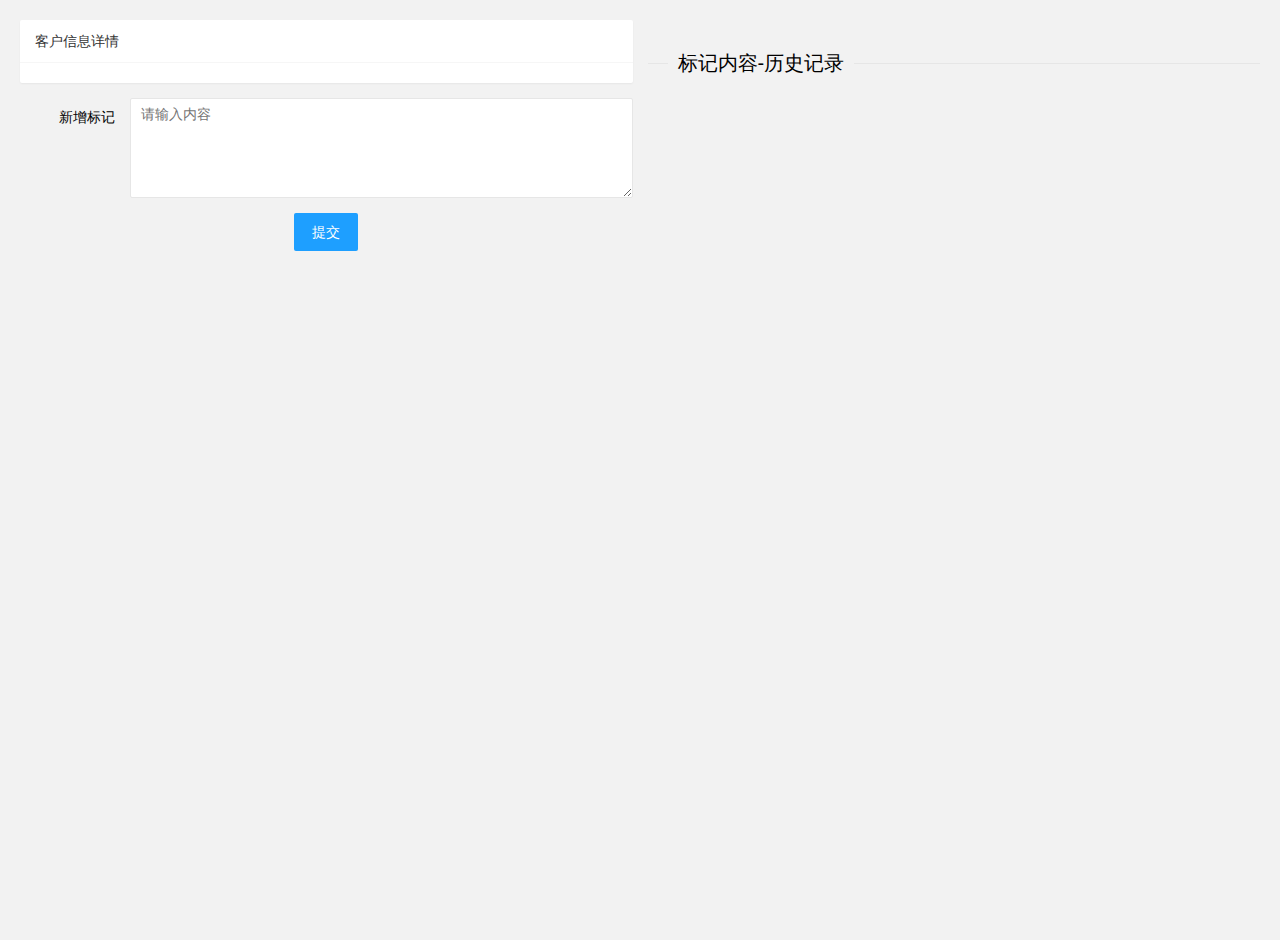
<file: src/main/resources/templates/detail.html>
<!DOCTYPE html>
<html>
<head>
    <meta charset="utf-8">
    <meta name="viewport" content="width=device-width, initial-scale=1, maximum-scale=1">
    <title>客户资源-管理平台</title>
    <link rel="stylesheet" href="../static/layui/css/layui.css">
    <script src="../static/layui/layui.js"></script>
</head>
<body class="layui-layout-body">

<div style="padding: 20px; height: 100vh; background-color: #F2F2F2;">
    <div class="layui-row layui-col-space15">
        <div class="layui-col-md6">
            <div class="layui-card">
                <div class="layui-card-header">客户信息详情</div>
                <div class="layui-card-body">
                    <div class="layui-card"></div>
                </div>
            </div>
            <div class="layui-form-item layui-form-text">
                <label class="layui-form-label">新增标记</label>
                <div class="layui-input-block">
                    <textarea id="content" placeholder="请输入内容" class="layui-textarea"></textarea>
                </div>
            </div>
            <button id="commitContent" type="button" class="layui-btn layui-btn-normal" style="display:block;margin:0 auto">提交</button>
        </div>
        <div class="layui-col-md6">
            <fieldset class="layui-elem-field layui-field-title" style="margin-top: 30px;">
                <legend>标记内容-历史记录</legend>
            </fieldset>
            <ul class="layui-timeline"></ul>
        </div>
    </div>
</div>




<script type="text/javascript">
    var receive
    //JavaScript代码区域
    layui.use(['element','form','table'], function(){
        var element = layui.element,
        form = layui.form,
        table = layui.table;
        var $ = layui.$;

        $(function(){
            function GetQueryValue(queryName) {
                var query = decodeURI(window.location.search.substring(1));
                var vars = query.split("&");
                for (var i = 0; i < vars.length; i++) {
                    var pair = vars[i].split("=");
                    if (pair[0] == queryName) { return pair[1]; }
                }
                return null;
            }

            //使用方法
            receive=GetQueryValue('pid');

            $.ajax({
                type:"GET",
                url:"http://localhost:6677/peopleData?id="+receive,
                dataType:"json",
                success:function(data){
                    var money = data[0].money == 1 ? "有":"没有";
                    var home = data[0].home == 1 ? "有":"没有";
                    var car = data[0].car == 1 ? "有":"没有";
                    var baodan = data[0].baodan == 1 ? "有":"没有";
                    var shebao = data[0].shebao == 1 ? "有":"没有";
                    $(".layui-card-body .layui-card").append('<div class="layui-card-body">姓名：'+data[0].name+'</div>')
                    $(".layui-card-body .layui-card").append('<div class="layui-card-body">手机号：'+data[0].phone+'</div>')
                    $(".layui-card-body .layui-card").append('<div class="layui-card-body">是否有公积金：'+money+'</div>')
                    $(".layui-card-body .layui-card").append('<div class="layui-card-body">是否有房：'+home+'</div>')
                    $(".layui-card-body .layui-card").append('<div class="layui-card-body">是否有车：'+car+'</div>')
                    $(".layui-card-body .layui-card").append('<div class="layui-card-body">是否有保单：'+baodan+'</div>')
                    $(".layui-card-body .layui-card").append('<div class="layui-card-body">是否有社保：'+shebao+'</div>')
                },
                error:function(jqXHR){
                    alert("请求发生异常，请联系管理员");
                }
            });


            $.ajax({
                type:"GET",
                url:"http://localhost:6677/getContent?pid="+receive,
                dataType:"json",
                success:function(data){
                    for(var i=0,length=data.length;i<length;i++){
                        $(".layui-timeline").append('<li class="layui-timeline-item"> ' +
                            '                    <h3 class="layui-timeline-title" style="margin-left: 20px">'+data[i].createtime+'</h3><i class="layui-icon layui-timeline-axis"></i> ' +
                            '                    <div class="layui-timeline-content layui-text"> ' +
                            '                        <div class="layui-timeline-title">'+data[i].content+'</div> ' +
                            '                    </div> ' +
                            '                </li>')
                    }
                },
                error:function(jqXHR){
                    alert("请求发生异常，请联系管理员");
                }
            });
        })

        $('#commitContent').on('click',function () {
            var content = $('#content').val();
            $.ajax({
                type:"GET",
                url:"http://localhost:6677/addContent?pid="+receive+"&content="+content,
                dataType:"json",
                success:function(data){
                    console.log(data)
                },
                error:function(jqXHR){
                    alert("请求发生异常，请联系管理员");
                }
            });
        })


    });
</script>
</body>
</html>
</file>
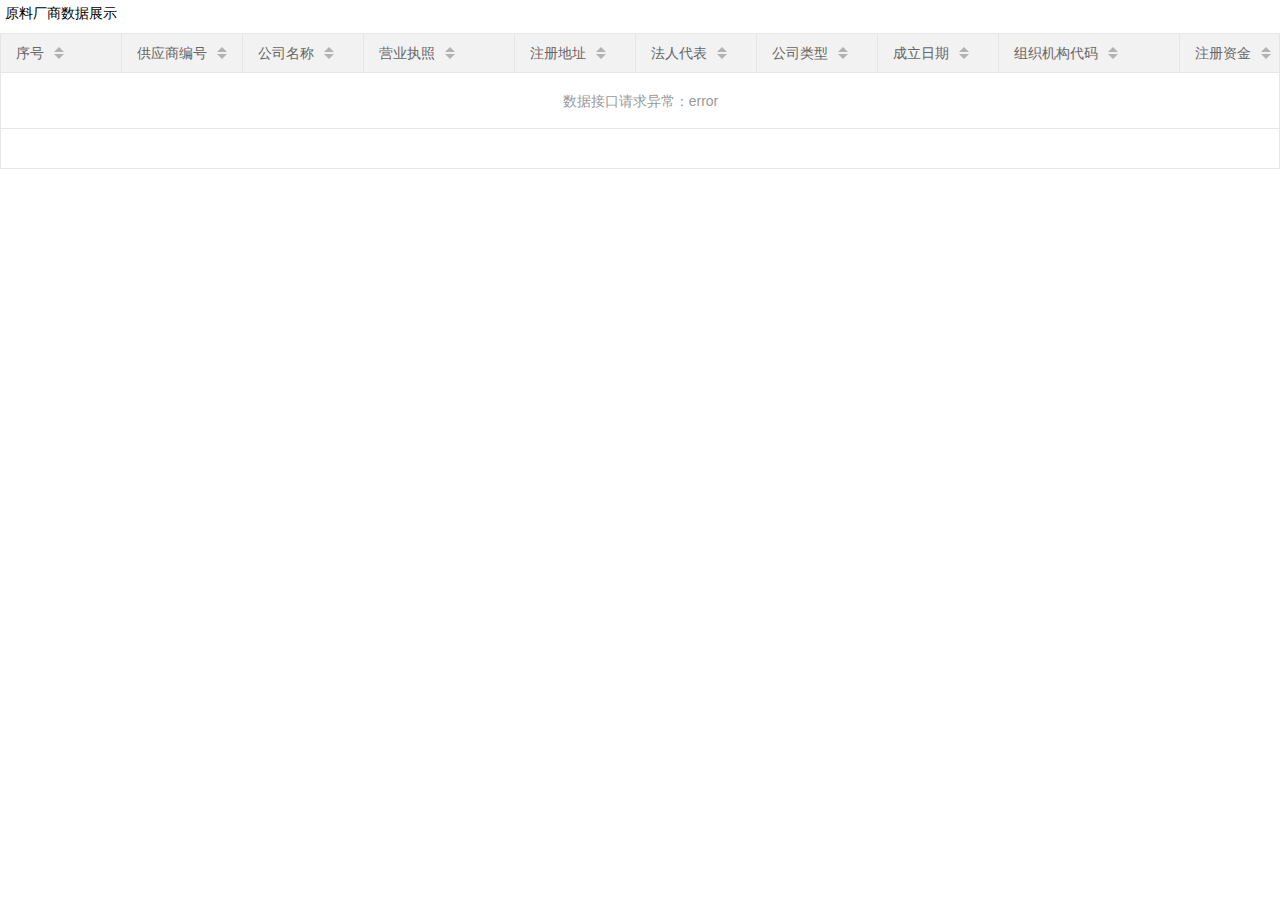
<file: src/main/resources/templates/manufacturer.html>
<!DOCTYPE html>
<html>
<head>
    <meta charset="utf-8">
    <meta name="viewport" content="width=device-width, initial-scale=1, maximum-scale=1">
    <title>Indaas数据湖-管理平台</title>
    <link rel="stylesheet" href="../static/layui/css/layui.css">
    <script src="../static/layui/layui.js"></script>
</head>
<body class="layui-layout-body">

<div id="echo" style="display: none">
    <!-- 关键字查询 -->
    <div class="layui-form-item" style="display: inline-block;">
        <label class="layui-form-label" style="width: 80px;">供应商编号</label>
        <div class="layui-input-block">
            <input id="name" type="text" name="name" lay-verify="title" autocomplete="off" placeholder="请输入供应商编号" class="layui-input" style="width: 200px;">
        </div>
    </div>
    <!-- 关键字查询 -->
    <div class="layui-form-item" style="display: inline-block;">
        <label class="layui-form-label" style="width: 80px;">公司名称</label>
        <div class="layui-input-block">
            <input id="sex" type="text" name="sex" lay-verify="title" autocomplete="off" placeholder="请输入公司名称" class="layui-input" style="width: 200px;">
        </div>
    </div>
    <!-- 关键字查询 -->
    <div class="layui-form-item" style="display: inline-block;">
        <label class="layui-form-label" style="width: 80px;">营业执照</label>
        <div class="layui-input-block">
            <input id="age" type="text" name="age" lay-verify="title" autocomplete="off" placeholder="请输入营业执照" class="layui-input" style="width: 200px;">
        </div>
    </div>
    <!-- 关键字查询 -->
    <div class="layui-form-item" style="display: inline-block;">
        <label class="layui-form-label" style="width: 80px;">注册地址</label>
        <div class="layui-input-block">
            <input id="national" type="text" name="national" lay-verify="title" autocomplete="off" placeholder="请输入注册地址" class="layui-input" style="width: 200px;">
        </div>
    </div>
    <!-- 关键字查询 -->
    <div class="layui-form-item" style="display: inline-block;">
        <label class="layui-form-label" style="width: 80px;">法人代表</label>
        <div class="layui-input-block">
            <input id="card" type="text" name="card" lay-verify="title" autocomplete="off" placeholder="请输入法人代表" class="layui-input" style="width: 200px;">
        </div>
    </div>
    <!-- 关键字查询 -->
    <div class="layui-form-item" style="display: inline-block;">
        <label class="layui-form-label" style="width: 80px;">公司类型</label>
        <div class="layui-input-block">
            <input id="edu" type="text" name="edu" lay-verify="title" autocomplete="off" placeholder="请输入公司类型" class="layui-input" style="width: 200px;">
        </div>
    </div>
    <!-- 关键字查询 -->
    <div class="layui-form-item" style="display: inline-block;">
        <label class="layui-form-label" style="width: 80px;">成立日期</label>
        <div class="layui-input-block">
            <input id="phone" type="text" name="phone" lay-verify="title" autocomplete="off" placeholder="请输入成立日期" class="layui-input" style="width: 200px;">
        </div>
    </div>
    <!-- 关键字查询 -->
    <div class="layui-form-item" style="display: inline-block;">
        <label class="layui-form-label" style="width: 80px;">组织机构代码</label>
        <div class="layui-input-block">
            <input id="addr" type="text" name="addr" lay-verify="title" autocomplete="off" placeholder="请输入组织机构代码" class="layui-input" style="width: 200px;">
        </div>
    </div>
    <!-- 关键字查询 -->
    <div class="layui-form-item" style="display: inline-block;">
        <label class="layui-form-label" style="width: 80px;">注册资金</label>
        <div class="layui-input-block">
            <input id="a" type="text" name="national" lay-verify="title" autocomplete="off" placeholder="请输入注册资金" class="layui-input" style="width: 200px;">
        </div>
    </div>
    <!-- 关键字查询 -->
    <div class="layui-form-item" style="display: inline-block;">
        <label class="layui-form-label" style="width: 80px;">联系地址</label>
        <div class="layui-input-block">
            <input id="b" type="text" name="card" lay-verify="title" autocomplete="off" placeholder="请输入联系地址" class="layui-input" style="width: 200px;">
        </div>
    </div>
    <!-- 关键字查询 -->
    <div class="layui-form-item" style="display: inline-block;">
        <label class="layui-form-label" style="width: 80px;">联系电话</label>
        <div class="layui-input-block">
            <input id="c" type="text" name="edu" lay-verify="title" autocomplete="off" placeholder="请输入联系电话" class="layui-input" style="width: 200px;">
        </div>
    </div>
    <!-- 关键字查询 -->
    <div class="layui-form-item" style="display: inline-block;">
        <label class="layui-form-label" style="width: 80px;">供应商级别</label>
        <div class="layui-input-block">
            <input id="d" type="text" name="phone" lay-verify="title" autocomplete="off" placeholder="请输入供应商级别" class="layui-input" style="width: 200px;">
        </div>
    </div>
    <!-- 关键字查询 -->
    <div class="layui-form-item" style="display: inline-block;">
        <label class="layui-form-label" style="width: 80px;">审核人</label>
        <div class="layui-input-block">
            <input id="e" type="text" name="addr" lay-verify="title" autocomplete="off" placeholder="请输入" class="layui-input" style="width: 200px;">
        </div>
    </div>
</div>

<!-- 表单 -->
<div style="padding: 5px 5px 0 5px">原料厂商数据展示</div>
<table class="layui-hide" id="list" lay-filter="demo"></table>


<script type="text/html" id="extend">
    <a class="layui-btn layui-btn-primary layui-btn-xs" lay-event="insert">新增</a>
    <a class="layui-btn layui-btn-primary layui-btn-xs" lay-event="delete">删除</a>
</script>
<script type="text/javascript">
    //JavaScript代码区域
    layui.use(['element','form','table'], function(){
        var element = layui.element,
            form = layui.form,
            table = layui.table;
        var $ = layui.$;

        table.render({
            elem: '#list'
            ,url:"http://localhost:6677/commonData?page=0&limit=10&content=select (@n:=@n%2B1) rank,mdm_supplier.* from mdm_supplier,(select @n:=0) tb"
            ,cellMinWidth: 120
            ,cols: [
                    [
                 {field:'rank', width:120, title: '序号', sort: true}
                ,{field:'supplier_number', width:120, title: '供应商编号', sort: true, edit: 'text'}
                ,{field:'supplier_name', width:120, title: '公司名称', sort: true, edit: 'text'}
                ,{field:'business_license_no', title: '营业执照', width: 150, sort: true, edit: 'text'}
                ,{field:'registered_addres', title: '注册地址', width: 120, sort: true, edit: 'text'}
                ,{field:'legal_representative', title: '法人代表', width: 120, sort: true, edit: 'text'}
                ,{field:'company_type', title: '公司类型', width: 120, sort: true, edit: 'text'}
                ,{field:'incorporation_date', title: '成立日期', width: 120, sort: true, edit: 'text'}
                ,{field:'organization_code', title: '组织机构代码', width: 180, sort: true, edit: 'text'}
                ,{field:'registered_capital', title: '注册资金', width: 120, sort: true, edit: 'text'}
                ,{field:'contact_address', title: '联系地址', width: 120, sort: true, edit: 'text'}
                ,{field:'contact_number', title: '联系电话', width: 120, sort: true, edit: 'text'}
                ,{field:'level', title: '供应商级别', width: 120, sort: true, edit: 'text'}
                ,{field:'reviewer', title: '审核人', width: 120, sort: true, edit: 'text'}
                ,{field:'update_timestamp', title: '更新时间', width: 180, sort: true,templet : "<div>{{layui.util.toDateString(new Date(d.update_timestamp).getTime()-3600 * 8 * 1000, 'yyyy-MM-dd HH:mm:ss')}}</div>"}
                ,{fixed: 'right', title:'扩展功能', width:120, align:'center', toolbar: '#extend'}
                ]
            ],
            page: true,
            id: 'pageContent'
        });
        table.on('tool(demo)', function(obj){
            var data = obj.data,layEvent = obj.event;
            if (layEvent === 'insert') {
                var addLayer = layer.open({
                    title: '新增数据'
                    ,type: 1
                    ,btn: ['确定']
                    ,content: $('#echo')
                    ,area: ['500px', '500px']
                    ,yes: function(){
                        $.ajax({
                            type:"GET",
                            url:"http://localhost:6677/commonData?page=0&limit=10&content=insert into mdm_supplier (supplier_number,supplier_name,business_license_no,registered_addres,legal_representative,company_type,incorporation_date,organization_code,registered_capital,contact_address,contact_number,level,reviewer) value ('"+$("#name").val()+"','"+$("#sex").val()+"','"+$("#age").val()+"','"+$("#national").val()+"','"+$("#card").val()+"','"+$("#edu").val()+"','"+$("#phone").val()+"','"+$("#addr").val()+"','"+$("#a").val()+"','"+$("#b").val()+"','"+$("#c").val()+"','"+$("#d").val()+"','"+$("#e").val()+"')",
                            dataType:"json",
                            success:function(data){
                                layer.close(addLayer);
                                // 表格重载
                                table.reload('pageContent',{
                                    page: {
                                        curr: 1
                                    }
                                });
                            },
                            error:function(jqXHR){
                                alert("请求发生异常，请联系管理员");
                            }
                        });
                    }
                })
            }else if (layEvent === 'delete') {
                $.ajax({
                    type:"GET",
                    url:"http://localhost:6677/commonData?page=0&limit=10&content=delete from mdm_supplier where supplier_id = '"+data.supplier_id+"'",
                    dataType:"json",
                    success:function(data){
                        // 表格重载
                        table.reload('pageContent',{
                            page: {
                                curr: 1
                            }
                        });
                    },
                    error:function(jqXHR){
                        alert("请求发生异常，请联系管理员");
                    }
                });
            }
        });
        //监听单元格编辑
        table.on('edit(demo)', function(obj){
            var value = obj.value,data = obj.data,field = obj.field;
            // layer.msg('[ID: '+ data.user_id +'] ' + field + ' 字段更改为：'+ value);
            $.ajax({
                type:"GET",
                url:"http://localhost:6677/commonData?page=0&limit=10&content=update mdm_supplier set "+field+" = '"+value+"' where supplier_id = '"+data.supplier_id+"'",
                dataType:"json",
                success:function(data){
                    console.log(data)
                },
                error:function(jqXHR){
                    alert("请求发生异常，请联系管理员");
                }
            });
        });
    });
</script>
</body>
</html>
</file>
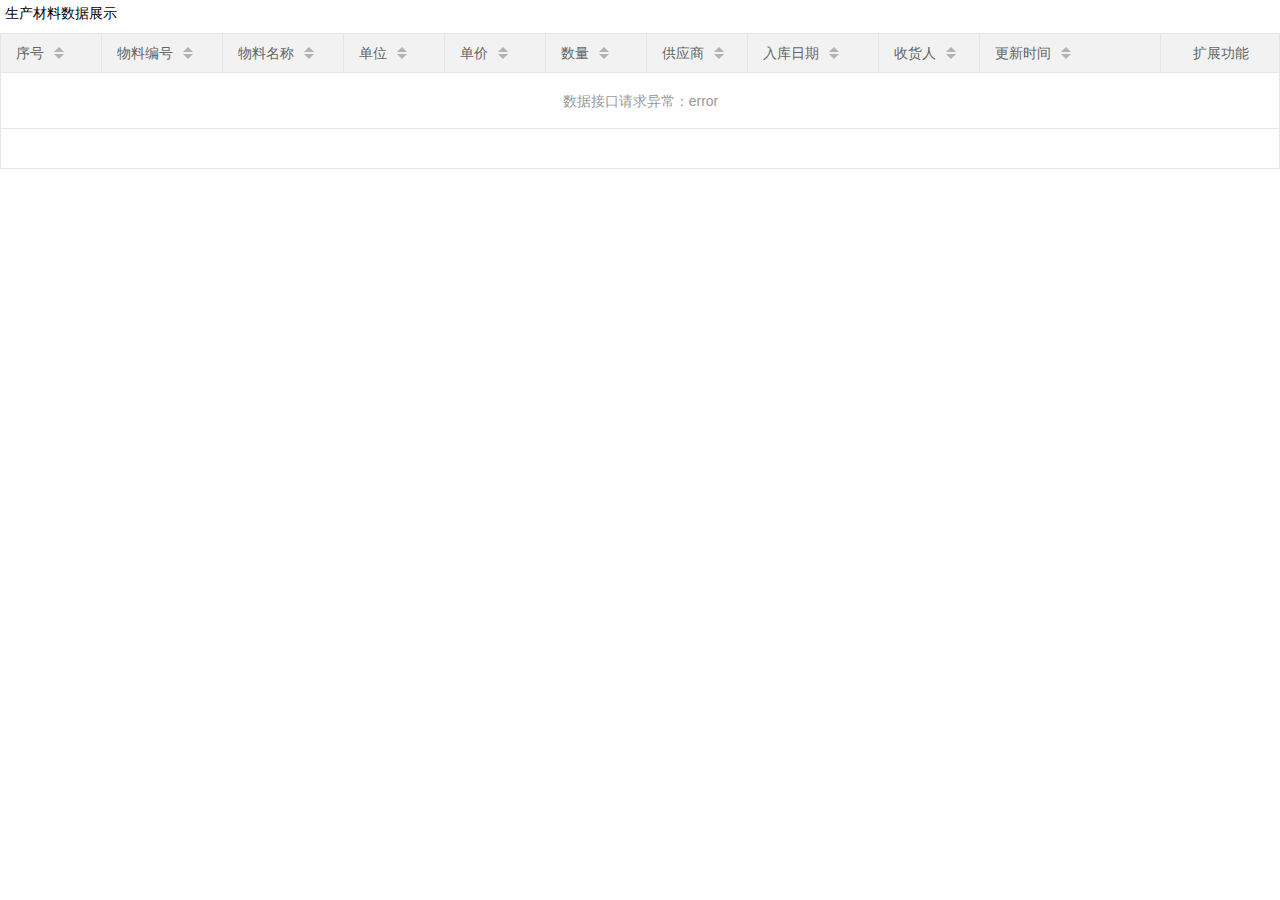
<file: src/main/resources/templates/material.html>
<!DOCTYPE html>
<html>
<head>
    <meta charset="utf-8">
    <meta name="viewport" content="width=device-width, initial-scale=1, maximum-scale=1">
    <title>Indaas数据湖-管理平台</title>
    <link rel="stylesheet" href="../static/layui/css/layui.css">
    <script src="../static/layui/layui.js"></script>
</head>
<body class="layui-layout-body">

<div id="echo" style="display: none">
    <!-- 关键字查询 -->
    <div class="layui-form-item" style="display: inline-block;">
        <label class="layui-form-label" style="width: 80px;">物料编号</label>
        <div class="layui-input-block">
            <input id="name" type="text" name="name" lay-verify="title" autocomplete="off" placeholder="请输入物料编号" class="layui-input" style="width: 200px;">
        </div>
    </div>
    <!-- 关键字查询 -->
    <div class="layui-form-item" style="display: inline-block;">
        <label class="layui-form-label" style="width: 80px;">物料名称</label>
        <div class="layui-input-block">
            <input id="sex" type="text" name="sex" lay-verify="title" autocomplete="off" placeholder="请输入物料名称" class="layui-input" style="width: 200px;">
        </div>
    </div>
    <!-- 关键字查询 -->
    <div class="layui-form-item" style="display: inline-block;">
        <label class="layui-form-label" style="width: 80px;">单位</label>
        <div class="layui-input-block">
            <input id="age" type="text" name="age" lay-verify="title" autocomplete="off" placeholder="请输入单位" class="layui-input" style="width: 200px;">
        </div>
    </div>
    <!-- 关键字查询 -->
    <div class="layui-form-item" style="display: inline-block;">
        <label class="layui-form-label" style="width: 80px;">单价</label>
        <div class="layui-input-block">
            <input id="national" type="text" name="national" lay-verify="title" autocomplete="off" placeholder="请输入单价" class="layui-input" style="width: 200px;">
        </div>
    </div>
    <!-- 关键字查询 -->
    <div class="layui-form-item" style="display: inline-block;">
        <label class="layui-form-label" style="width: 80px;">数量</label>
        <div class="layui-input-block">
            <input id="card" type="text" name="card" lay-verify="title" autocomplete="off" placeholder="请输入数量" class="layui-input" style="width: 200px;">
        </div>
    </div>
    <!-- 关键字查询 -->
    <div class="layui-form-item" style="display: inline-block;">
        <label class="layui-form-label" style="width: 80px;">供应商</label>
        <div class="layui-input-block">
            <input id="edu" type="text" name="edu" lay-verify="title" autocomplete="off" placeholder="请输入供应商" class="layui-input" style="width: 200px;">
        </div>
    </div>
    <!-- 关键字查询 -->
    <div class="layui-form-item" style="display: inline-block;">
        <label class="layui-form-label" style="width: 80px;">入库日期</label>
        <div class="layui-input-block">
            <input id="phone" type="text" name="phone" lay-verify="title" autocomplete="off" placeholder="请输入入库日期" class="layui-input" style="width: 200px;">
        </div>
    </div>
    <!-- 关键字查询 -->
    <div class="layui-form-item" style="display: inline-block;">
        <label class="layui-form-label" style="width: 80px;">收货人</label>
        <div class="layui-input-block">
            <input id="addr" type="text" name="addr" lay-verify="title" autocomplete="off" placeholder="请输入收货人" class="layui-input" style="width: 200px;">
        </div>
    </div>
</div>

<!-- 表单 -->
<div style="padding: 5px 5px 0 5px">生产材料数据展示</div>
<table class="layui-hide" id="list" lay-filter="demo"></table>


<script type="text/html" id="extend">
    <a class="layui-btn layui-btn-primary layui-btn-xs" lay-event="insert">新增</a>
    <a class="layui-btn layui-btn-primary layui-btn-xs" lay-event="delete">删除</a>
</script>
<script type="text/javascript">
    //JavaScript代码区域
    layui.use(['element','form','table'], function(){
        var element = layui.element,
            form = layui.form,
            table = layui.table;
        var $ = layui.$;

        table.render({
            elem: '#list'
            ,url:"http://localhost:6677/commonData?page=0&limit=10&content=select (@n:=@n%2B1) rank,mdm_material_information.* from mdm_material_information,(select @n:=0) tb"
            ,cellMinWidth: 120
            ,cols: [
                [
                 {field:'rank', width:100, title: '序号', sort: true}
                ,{field:'material_number', width:120, title: '物料编号', sort: true, edit: 'text'}
                ,{field:'material_name', width:120, title: '物料名称', sort: true, edit: 'text'}
                ,{field:'material_unit', title: '单位', width: 100, sort: true, edit: 'text'}
                ,{field:'material_unit_price', title: '单价', width: 100, sort: true, edit: 'text'}
                ,{field:'material_amount', title: '数量', width: 100, sort: true, edit: 'text'}
                ,{field:'material_supplier', title: '供应商', width: 100, sort: true, edit: 'text'}
                ,{field:'material_storage_date', title: '入库日期', width: 130, sort: true, edit: 'text'}
                ,{field:'material_consignee', title: '收货人', width: 100, sort: true, edit: 'text'}
                ,{field:'update_timestamp', title: '更新时间', width: 180, sort: true,templet : "<div>{{layui.util.toDateString(new Date(d.update_timestamp).getTime()-3600 * 8 * 1000, 'yyyy-MM-dd HH:mm:ss')}}</div>"}
                ,{fixed: 'right', title:'扩展功能', width:120, align:'center', toolbar: '#extend'}
                ]
            ],
            page: true,
            id: 'pageContent'
        });
        table.on('tool(demo)', function(obj){
            var data = obj.data,layEvent = obj.event;
            if (layEvent === 'insert') {
                var addLayer = layer.open({
                    title: '新增数据'
                    ,type: 1
                    ,content: $('#echo')
                    ,area: ['500px', '500px']
                    ,btn: ['确定']
                    ,yes: function(){
                        $.ajax({
                            type:"GET",
                            url:"http://localhost:6677/commonData?page=0&limit=10&content=insert into mdm_material_information (material_number,material_name,material_unit,material_unit_price,material_amount,material_supplier,material_storage_date,material_consignee) value ('"+$("#name").val()+"','"+$("#sex").val()+"','"+$("#age").val()+"','"+$("#national").val()+"','"+$("#card").val()+"','"+$("#edu").val()+"','"+$("#phone").val()+"','"+$("#addr").val()+"')",
                            dataType:"json",
                            success:function(data){
                                layer.close(addLayer);
                                // 表格重载
                                table.reload('pageContent',{
                                    page: {
                                        curr: 1
                                    }
                                });
                            },
                            error:function(jqXHR){
                                alert("请求发生异常，请联系管理员");
                            }
                        });
                    }
                })
            }else if (layEvent === 'delete') {
                $.ajax({
                    type:"GET",
                    url:"http://localhost:6677/commonData?page=0&limit=10&content=delete from mdm_material_information where material_id = '"+data.material_id+"'",
                    dataType:"json",
                    success:function(data){
                        // 表格重载
                        table.reload('pageContent',{
                            page: {
                                curr: 1
                            }
                        });
                    },
                    error:function(jqXHR){
                        alert("请求发生异常，请联系管理员");
                    }
                });
            }
        });
        //监听单元格编辑
        table.on('edit(demo)', function(obj){
            var value = obj.value,data = obj.data,field = obj.field;
            // layer.msg('[ID: '+ data.user_id +'] ' + field + ' 字段更改为：'+ value);
            $.ajax({
                type:"GET",
                url:"http://localhost:6677/commonData?page=0&limit=10&content=update mdm_material_information set "+field+" = '"+value+"' where material_id = '"+data.material_id+"'",
                dataType:"json",
                success:function(data){
                    console.log(data)
                },
                error:function(jqXHR){
                    alert("请求发生异常，请联系管理员");
                }
            });
        });
    });
</script>
</body>
</html>
</file>
<file: src/main/resources/static/layui/css/layui.css>
/**
 
 @Name: layui
 @Author: 贤心
 @Site: www.layui.com
 
 */


/** 初始化 **/
body,div,dl,dt,dd,ul,ol,li,h1,h2,h3,h4,h5,h6,input,button,textarea,p,blockquote,th,td,form,pre{margin: 0; padding: 0; -webkit-tap-highlight-color:rgba(0,0,0,0);}
a:active,a:hover{outline:0}
img{display: inline-block; border: none; vertical-align: middle;}
li{list-style:none;}
table{border-collapse: collapse; border-spacing: 0;}
h1,h2,h3{font-weight: 400;}
h4, h5, h6{font-size: 100%; font-weight: 400;}
button,input,select,textarea{font-size: 100%; }
input,button,textarea,select,optgroup,option{font-family: inherit; font-size: inherit; font-style: inherit; font-weight: inherit; outline: 0;}
pre{white-space: pre-wrap; white-space: -moz-pre-wrap; white-space: -pre-wrap; white-space: -o-pre-wrap; word-wrap: break-word;}

/** 初始化全局标签 **/
body{line-height: 24px; font: 14px Helvetica Neue,Helvetica,PingFang SC,Tahoma,Arial,sans-serif;}
hr{height: 1px; margin: 10px 0; border: 0; clear: both;}
a{color: #333; text-decoration:none; }
a:hover{color: #777;}
a cite{font-style: normal; *cursor:pointer;}

/** 基础通用 **/
.layui-border-box, .layui-border-box *{box-sizing: border-box;}
/* 消除第三方ui可能造成的冲突 */.layui-box, .layui-box *{box-sizing: content-box;}
.layui-clear{clear: both; *zoom: 1;}
.layui-clear:after{content:'\20'; clear:both; *zoom:1; display:block; height:0;}
.layui-inline{position: relative; display: inline-block; *display:inline; *zoom:1; vertical-align: middle;}
/* 三角形 */.layui-edge{position: relative; display: inline-block; vertical-align: middle; width: 0; height: 0; border-width: 6px; border-style: dashed; border-color: transparent; overflow: hidden;}
.layui-edge-top{top: -4px; border-bottom-color: #999; border-bottom-style: solid;}
.layui-edge-right{border-left-color: #999; border-left-style: solid;}
.layui-edge-bottom{top: 2px; border-top-color: #999; border-top-style: solid;}
.layui-edge-left{border-right-color: #999; border-right-style: solid;}
/* 单行溢出省略 */.layui-elip{text-overflow: ellipsis; overflow: hidden; white-space: nowrap;}
/* 屏蔽选中 */.layui-unselect,.layui-icon, .layui-disabled{-moz-user-select: none; -webkit-user-select: none; -ms-user-select: none;}
/* 禁用 */.layui-disabled,.layui-disabled:hover{color: #d2d2d2 !important; cursor: not-allowed !important;}
/* 纯圆角 */.layui-circle{border-radius: 100%;}
.layui-show{display: block !important;}
.layui-hide{display: none !important;}

/** 图标字体 **/
@font-face {
  font-family: 'layui-icon';
  src: url('../font/iconfont.eot?v=256');
  src: url('../font/iconfont.eot?v=256#iefix') format('embedded-opentype'),
       url('../font/iconfont.woff2?v=256') format('woff2'),
       url('../font/iconfont.woff?v=256') format('woff'),
       url('../font/iconfont.ttf?v=256') format('truetype'),
       url('../font/iconfont.svg?v=256#layui-icon') format('svg');
}
                    
.layui-icon{
  font-family:"layui-icon" !important;
  font-size: 16px;
  font-style: normal;
  -webkit-font-smoothing: antialiased;
  -moz-osx-font-smoothing: grayscale;
}

/* font-class */
.layui-icon-reply-fill:before{content:"\e611"}
.layui-icon-set-fill:before{content:"\e614"}
.layui-icon-menu-fill:before{content:"\e60f"}
.layui-icon-search:before{content:"\e615"}
.layui-icon-share:before{content:"\e641"}
.layui-icon-set-sm:before{content:"\e620"}
.layui-icon-engine:before{content:"\e628"}
.layui-icon-close:before{content:"\1006"}
.layui-icon-close-fill:before{content:"\1007"}
.layui-icon-chart-screen:before{content:"\e629"}
.layui-icon-star:before{content:"\e600"}
.layui-icon-circle-dot:before{content:"\e617"}
.layui-icon-chat:before{content:"\e606"}
.layui-icon-release:before{content:"\e609"}
.layui-icon-list:before{content:"\e60a"}
.layui-icon-chart:before{content:"\e62c"}
.layui-icon-ok-circle:before{content:"\1005"}
.layui-icon-layim-theme:before{content:"\e61b"}
.layui-icon-table:before{content:"\e62d"}
.layui-icon-right:before{content:"\e602"}
.layui-icon-left:before{content:"\e603"}
.layui-icon-cart-simple:before{content:"\e698"}
.layui-icon-face-cry:before{content:"\e69c"}
.layui-icon-face-smile:before{content:"\e6af"}
.layui-icon-survey:before{content:"\e6b2"}
.layui-icon-tree:before{content:"\e62e"}
.layui-icon-ie:before{content:"\e7bb"}
.layui-icon-upload-circle:before{content:"\e62f"}
.layui-icon-add-circle:before{content:"\e61f"}
.layui-icon-download-circle:before{content:"\e601"}
.layui-icon-templeate-1:before{content:"\e630"}
.layui-icon-util:before{content:"\e631"}
.layui-icon-face-surprised:before{content:"\e664"}
.layui-icon-edit:before{content:"\e642"}
.layui-icon-speaker:before{content:"\e645"}
.layui-icon-down:before{content:"\e61a"}
.layui-icon-file:before{content:"\e621"}
.layui-icon-layouts:before{content:"\e632"}
.layui-icon-rate-half:before{content:"\e6c9"}
.layui-icon-add-circle-fine:before{content:"\e608"}
.layui-icon-prev-circle:before{content:"\e633"}
.layui-icon-read:before{content:"\e705"}
.layui-icon-404:before{content:"\e61c"}
.layui-icon-carousel:before{content:"\e634"}
.layui-icon-help:before{content:"\e607"}
.layui-icon-code-circle:before{content:"\e635"}
.layui-icon-windows:before{content:"\e67f"}
.layui-icon-water:before{content:"\e636"}
.layui-icon-username:before{content:"\e66f"}
.layui-icon-find-fill:before{content:"\e670"}
.layui-icon-about:before{content:"\e60b"}
.layui-icon-location:before{content:"\e715"}
.layui-icon-up:before{content:"\e619"}
.layui-icon-pause:before{content:"\e651"}
.layui-icon-date:before{content:"\e637"}
.layui-icon-layim-uploadfile:before{content:"\e61d"}
.layui-icon-delete:before{content:"\e640"}
.layui-icon-play:before{content:"\e652"}
.layui-icon-top:before{content:"\e604"}
.layui-icon-firefox:before{content:"\e686"}
.layui-icon-friends:before{content:"\e612"}
.layui-icon-refresh-3:before{content:"\e9aa"}
.layui-icon-ok:before{content:"\e605"}
.layui-icon-layer:before{content:"\e638"}
.layui-icon-face-smile-fine:before{content:"\e60c"}
.layui-icon-dollar:before{content:"\e659"}
.layui-icon-group:before{content:"\e613"}
.layui-icon-layim-download:before{content:"\e61e"}
.layui-icon-picture-fine:before{content:"\e60d"}
.layui-icon-link:before{content:"\e64c"}
.layui-icon-diamond:before{content:"\e735"}
.layui-icon-log:before{content:"\e60e"}
.layui-icon-key:before{content:"\e683"}
.layui-icon-rate-solid:before{content:"\e67a"}
.layui-icon-fonts-del:before{content:"\e64f"}
.layui-icon-unlink:before{content:"\e64d"}
.layui-icon-fonts-clear:before{content:"\e639"}
.layui-icon-triangle-r:before{content:"\e623"}
.layui-icon-circle:before{content:"\e63f"}
.layui-icon-radio:before{content:"\e643"}
.layui-icon-align-center:before{content:"\e647"}
.layui-icon-align-right:before{content:"\e648"}
.layui-icon-align-left:before{content:"\e649"}
.layui-icon-loading-1:before{content:"\e63e"}
.layui-icon-return:before{content:"\e65c"}
.layui-icon-fonts-strong:before{content:"\e62b"}
.layui-icon-upload:before{content:"\e67c"}
.layui-icon-dialogue:before{content:"\e63a"}
.layui-icon-video:before{content:"\e6ed"}
.layui-icon-headset:before{content:"\e6fc"}
.layui-icon-cellphone-fine:before{content:"\e63b"}
.layui-icon-add-1:before{content:"\e654"}
.layui-icon-face-smile-b:before{content:"\e650"}
.layui-icon-fonts-html:before{content:"\e64b"}
.layui-icon-screen-full:before{content:"\e622"}
.layui-icon-form:before{content:"\e63c"}
.layui-icon-cart:before{content:"\e657"}
.layui-icon-camera-fill:before{content:"\e65d"}
.layui-icon-tabs:before{content:"\e62a"}
.layui-icon-heart-fill:before{content:"\e68f"}
.layui-icon-fonts-code:before{content:"\e64e"}
.layui-icon-ios:before{content:"\e680"}
.layui-icon-at:before{content:"\e687"}
.layui-icon-fire:before{content:"\e756"}
.layui-icon-set:before{content:"\e716"}
.layui-icon-fonts-u:before{content:"\e646"}
.layui-icon-triangle-d:before{content:"\e625"}
.layui-icon-tips:before{content:"\e702"}
.layui-icon-picture:before{content:"\e64a"}
.layui-icon-more-vertical:before{content:"\e671"}
.layui-icon-bluetooth:before{content:"\e689"}
.layui-icon-flag:before{content:"\e66c"}
.layui-icon-loading:before{content:"\e63d"}
.layui-icon-fonts-i:before{content:"\e644"}
.layui-icon-refresh-1:before{content:"\e666"}
.layui-icon-rmb:before{content:"\e65e"}
.layui-icon-addition:before{content:"\e624"}
.layui-icon-home:before{content:"\e68e"}
.layui-icon-time:before{content:"\e68d"}
.layui-icon-user:before{content:"\e770"}
.layui-icon-notice:before{content:"\e667"}
.layui-icon-chrome:before{content:"\e68a"}
.layui-icon-edge:before{content:"\e68b"}
.layui-icon-login-weibo:before{content:"\e675"}
.layui-icon-voice:before{content:"\e688"}
.layui-icon-upload-drag:before{content:"\e681"}
.layui-icon-login-qq:before{content:"\e676"}
.layui-icon-snowflake:before{content:"\e6b1"}
.layui-icon-heart:before{content:"\e68c"}
.layui-icon-logout:before{content:"\e682"}
.layui-icon-file-b:before{content:"\e655"}
.layui-icon-template:before{content:"\e663"}
.layui-icon-transfer:before{content:"\e691"}
.layui-icon-auz:before{content:"\e672"}
.layui-icon-console:before{content:"\e665"}
.layui-icon-app:before{content:"\e653"}
.layui-icon-prev:before{content:"\e65a"}
.layui-icon-website:before{content:"\e7ae"}
.layui-icon-next:before{content:"\e65b"}
.layui-icon-component:before{content:"\e857"}
.layui-icon-android:before{content:"\e684"}
.layui-icon-more:before{content:"\e65f"}
.layui-icon-login-wechat:before{content:"\e677"}
.layui-icon-shrink-right:before{content:"\e668"}
.layui-icon-spread-left:before{content:"\e66b"}
.layui-icon-camera:before{content:"\e660"}
.layui-icon-note:before{content:"\e66e"}
.layui-icon-refresh:before{content:"\e669"}
.layui-icon-female:before{content:"\e661"}
.layui-icon-male:before{content:"\e662"}
.layui-icon-screen-restore:before{content:"\e758"}
.layui-icon-password:before{content:"\e673"}
.layui-icon-senior:before{content:"\e674"}
.layui-icon-theme:before{content:"\e66a"}
.layui-icon-tread:before{content:"\e6c5"}
.layui-icon-praise:before{content:"\e6c6"}
.layui-icon-star-fill:before{content:"\e658"}
.layui-icon-rate:before{content:"\e67b"}
.layui-icon-template-1:before{content:"\e656"}
.layui-icon-vercode:before{content:"\e679"}
.layui-icon-service:before{content:"\e626"}
.layui-icon-cellphone:before{content:"\e678"}
.layui-icon-print:before{content:"\e66d"}
.layui-icon-cols:before{content:"\e610"}
.layui-icon-wifi:before{content:"\e7e0"}
.layui-icon-export:before{content:"\e67d"}
.layui-icon-rss:before{content:"\e808"}
.layui-icon-slider:before{content:"\e714"}
.layui-icon-email:before{content:"\e618"}
.layui-icon-subtraction:before{content:"\e67e"}
.layui-icon-mike:before{content:"\e6dc"}
.layui-icon-light:before{content:"\e748"}
.layui-icon-gift:before{content:"\e627"}
.layui-icon-mute:before{content:"\e685"}
.layui-icon-reduce-circle:before{content:"\e616"}
.layui-icon-music:before{content:"\e690"}

/* 基本布局 */
.layui-main{position: relative; width: 1140px; margin: 0 auto;}
.layui-header{position: relative; z-index: 1000; height: 60px;}
.layui-header a:hover{transition: all .5s; -webkit-transition: all .5s;}
.layui-side{position: fixed; left: 0; top: 0; bottom: 0; z-index: 999; width: 200px; overflow-x: hidden;}
.layui-side-scroll{position: relative; width: 220px; height: 100%; overflow-x: hidden;}
.layui-body{position: absolute; left: 200px; right: 0; top: 0; bottom: 0; z-index: 998; width: auto; overflow: hidden; overflow-y: auto; box-sizing: border-box;}

/* 后台框架大布局 */.layui-layout-body{overflow: hidden;}
.layui-layout-admin .layui-header{background-color: #23262E;}
.layui-layout-admin .layui-side{top: 60px; width: 200px; overflow-x: hidden;}
.layui-layout-admin .layui-body{position: fixed; top: 60px;}
.layui-layout-admin .layui-main{width: auto; margin: 0 15px;}
.layui-layout-admin .layui-footer{position: fixed; left: 200px; right: 0; bottom: 0; height: 44px; line-height: 44px; padding: 0 15px; background-color: #eee;}
.layui-layout-admin .layui-logo{position: absolute; left: 0; top: 0; width: 200px; height: 100%; line-height: 60px; text-align: center; color: #ffffff; font-size: 16px;}
.layui-layout-admin .layui-header .layui-nav{background: none;}
.layui-layout-left{position: absolute !important; left: 200px; top: 0;}
.layui-layout-right{position: absolute !important; right: 0; top: 0;}

/* 栅格布局 */
.layui-container{position: relative; margin: 0 auto; padding: 0 15px; box-sizing: border-box;}
.layui-fluid{position: relative; margin: 0 auto; padding: 0 15px;}

.layui-row:before, .layui-row:after{content: ''; display: block; clear: both;}
.layui-col-xs1, .layui-col-xs2, .layui-col-xs3, .layui-col-xs4, .layui-col-xs5, .layui-col-xs6, .layui-col-xs7, .layui-col-xs8, .layui-col-xs9, .layui-col-xs10, .layui-col-xs11, .layui-col-xs12
,.layui-col-sm1, .layui-col-sm2, .layui-col-sm3, .layui-col-sm4, .layui-col-sm5, .layui-col-sm6, .layui-col-sm7, .layui-col-sm8, .layui-col-sm9, .layui-col-sm10, .layui-col-sm11, .layui-col-sm12
,.layui-col-md1, .layui-col-md2, .layui-col-md3, .layui-col-md4, .layui-col-md5, .layui-col-md6, .layui-col-md7, .layui-col-md8, .layui-col-md9, .layui-col-md10, .layui-col-md11, .layui-col-md12
,.layui-col-lg1, .layui-col-lg2, .layui-col-lg3, .layui-col-lg4, .layui-col-lg5, .layui-col-lg6, .layui-col-lg7, .layui-col-lg8, .layui-col-lg9, .layui-col-lg10, .layui-col-lg11, .layui-col-lg12
{position: relative; display: block; box-sizing: border-box;}

.layui-col-xs1, .layui-col-xs2, .layui-col-xs3, .layui-col-xs4, .layui-col-xs5, .layui-col-xs6, .layui-col-xs7, .layui-col-xs8, .layui-col-xs9, .layui-col-xs10, .layui-col-xs11, .layui-col-xs12{float: left;}
.layui-col-xs1{width: 8.33333333%;}
.layui-col-xs2{width: 16.66666667%;}
.layui-col-xs3{width: 25%;}
.layui-col-xs4{width: 33.33333333%;}
.layui-col-xs5{width: 41.66666667%;}
.layui-col-xs6{width: 50%;}
.layui-col-xs7{width: 58.33333333%;}
.layui-col-xs8{width: 66.66666667%;}
.layui-col-xs9{width: 75%;}
.layui-col-xs10{width: 83.33333333%;}
.layui-col-xs11{width: 91.66666667%;}
.layui-col-xs12{width: 100%;}

.layui-col-xs-offset1{margin-left: 8.33333333%;}
.layui-col-xs-offset2{margin-left: 16.66666667%;}
.layui-col-xs-offset3{margin-left: 25%;}
.layui-col-xs-offset4{margin-left: 33.33333333%;}
.layui-col-xs-offset5{margin-left: 41.66666667%;}
.layui-col-xs-offset6{margin-left: 50%;}
.layui-col-xs-offset7{margin-left: 58.33333333%;}
.layui-col-xs-offset8{margin-left: 66.66666667%;}
.layui-col-xs-offset9{margin-left: 75%;}
.layui-col-xs-offset10{margin-left: 83.33333333%;}
.layui-col-xs-offset11{margin-left: 91.66666667%;}
.layui-col-xs-offset12{margin-left: 100%;}

/* 超小屏幕(手机) */
@media screen and (max-width: 768px) {
  .layui-hide-xs{display: none!important;}
  .layui-show-xs-block{display: block!important;}
  .layui-show-xs-inline{display: inline!important;}
  .layui-show-xs-inline-block{display: inline-block!important;}
}

/* 小型屏幕(平板) */
@media screen and (min-width: 768px) {
  .layui-container{width: 750px;}
  .layui-hide-sm{display: none!important;}
  .layui-show-sm-block{display: block!important;}
  .layui-show-sm-inline{display: inline!important;}
  .layui-show-sm-inline-block{display: inline-block!important;}

  .layui-col-sm1, .layui-col-sm2, .layui-col-sm3, .layui-col-sm4, .layui-col-sm5, .layui-col-sm6, .layui-col-sm7, .layui-col-sm8, .layui-col-sm9, .layui-col-sm10, .layui-col-sm11, .layui-col-sm12{float: left;}
  .layui-col-sm1{width: 8.33333333%;}
  .layui-col-sm2{width: 16.66666667%;}
  .layui-col-sm3{width: 25%;}
  .layui-col-sm4{width: 33.33333333%;}
  .layui-col-sm5{width: 41.66666667%;}
  .layui-col-sm6{width: 50%;}
  .layui-col-sm7{width: 58.33333333%;}
  .layui-col-sm8{width: 66.66666667%;}
  .layui-col-sm9{width: 75%;}
  .layui-col-sm10{width: 83.33333333%;}
  .layui-col-sm11{width: 91.66666667%;}
  .layui-col-sm12{width: 100%;}
  /* 列偏移 */
  .layui-col-sm-offset1{margin-left: 8.33333333%;}
  .layui-col-sm-offset2{margin-left: 16.66666667%;}
  .layui-col-sm-offset3{margin-left: 25%;}
  .layui-col-sm-offset4{margin-left: 33.33333333%;}
  .layui-col-sm-offset5{margin-left: 41.66666667%;}
  .layui-col-sm-offset6{margin-left: 50%;}
  .layui-col-sm-offset7{margin-left: 58.33333333%;}
  .layui-col-sm-offset8{margin-left: 66.66666667%;}
  .layui-col-sm-offset9{margin-left: 75%;}
  .layui-col-sm-offset10{margin-left: 83.33333333%;}
  .layui-col-sm-offset11{margin-left: 91.66666667%;}
  .layui-col-sm-offset12{margin-left: 100%;}
}
/* 中型屏幕(桌面) */
@media screen and (min-width: 992px) {
  .layui-container{width: 970px;}
  .layui-hide-md{display: none!important;}
  .layui-show-md-block{display: block!important;}
  .layui-show-md-inline{display: inline!important;}
  .layui-show-md-inline-block{display: inline-block!important;}
  
  .layui-col-md1, .layui-col-md2, .layui-col-md3, .layui-col-md4, .layui-col-md5, .layui-col-md6, .layui-col-md7, .layui-col-md8, .layui-col-md9, .layui-col-md10, .layui-col-md11, .layui-col-md12{float: left;}
  .layui-col-md1{width: 8.33333333%;}
  .layui-col-md2{width: 16.66666667%;}
  .layui-col-md3{width: 25%;}
  .layui-col-md4{width: 33.33333333%;}
  .layui-col-md5{width: 41.66666667%;}
  .layui-col-md6{width: 50%;}
  .layui-col-md7{width: 58.33333333%;}
  .layui-col-md8{width: 66.66666667%;}
  .layui-col-md9{width: 75%;}
  .layui-col-md10{width: 83.33333333%;}
  .layui-col-md11{width: 91.66666667%;}
  .layui-col-md12{width: 100%;}
  /* 列偏移 */
  .layui-col-md-offset1{margin-left: 8.33333333%;}
  .layui-col-md-offset2{margin-left: 16.66666667%;}
  .layui-col-md-offset3{margin-left: 25%;}
  .layui-col-md-offset4{margin-left: 33.33333333%;}
  .layui-col-md-offset5{margin-left: 41.66666667%;}
  .layui-col-md-offset6{margin-left: 50%;}
  .layui-col-md-offset7{margin-left: 58.33333333%;}
  .layui-col-md-offset8{margin-left: 66.66666667%;}
  .layui-col-md-offset9{margin-left: 75%;}
  .layui-col-md-offset10{margin-left: 83.33333333%;}
  .layui-col-md-offset11{margin-left: 91.66666667%;}
  .layui-col-md-offset12{margin-left: 100%;}
}
/* 大型屏幕(桌面) */
@media screen and (min-width: 1200px) {
  .layui-container{width: 1170px;}
  .layui-hide-lg{display: none!important;}
  .layui-show-lg-block{display: block!important;}
  .layui-show-lg-inline{display: inline!important;}
  .layui-show-lg-inline-block{display: inline-block!important;}
  
  .layui-col-lg1, .layui-col-lg2, .layui-col-lg3, .layui-col-lg4, .layui-col-lg5, .layui-col-lg6, .layui-col-lg7, .layui-col-lg8, .layui-col-lg9, .layui-col-lg10, .layui-col-lg11, .layui-col-lg12{float: left;}
  .layui-col-lg1{width: 8.33333333%;}
  .layui-col-lg2{width: 16.66666667%;}
  .layui-col-lg3{width: 25%;}
  .layui-col-lg4{width: 33.33333333%;}
  .layui-col-lg5{width: 41.66666667%;}
  .layui-col-lg6{width: 50%;}
  .layui-col-lg7{width: 58.33333333%;}
  .layui-col-lg8{width: 66.66666667%;}
  .layui-col-lg9{width: 75%;}
  .layui-col-lg10{width: 83.33333333%;}
  .layui-col-lg11{width: 91.66666667%;}
  .layui-col-lg12{width: 100%;}
  /* 列偏移 */
  .layui-col-lg-offset1{margin-left: 8.33333333%;}
  .layui-col-lg-offset2{margin-left: 16.66666667%;}
  .layui-col-lg-offset3{margin-left: 25%;}
  .layui-col-lg-offset4{margin-left: 33.33333333%;}
  .layui-col-lg-offset5{margin-left: 41.66666667%;}
  .layui-col-lg-offset6{margin-left: 50%;}
  .layui-col-lg-offset7{margin-left: 58.33333333%;}
  .layui-col-lg-offset8{margin-left: 66.66666667%;}
  .layui-col-lg-offset9{margin-left: 75%;}
  .layui-col-lg-offset10{margin-left: 83.33333333%;}
  .layui-col-lg-offset11{margin-left: 91.66666667%;}
  .layui-col-lg-offset12{margin-left: 100%;}
}

/* 列间隔 */
.layui-col-space1{margin: -0.5px;}
.layui-col-space1>*{padding: 0.5px;}
.layui-col-space2{margin: -1px;}
.layui-col-space2>*{padding: 1px;}
.layui-col-space4{margin: -2px;}
.layui-col-space4>*{padding: 2px;}
.layui-col-space5{margin: -2.5px;}
.layui-col-space5>*{padding: 2.5px;}
.layui-col-space6{margin: -3px;}
.layui-col-space6>*{padding: 3px;}
.layui-col-space8{margin: -4px;}
.layui-col-space8>*{padding: 4px;}
.layui-col-space10{margin: -5px;}
.layui-col-space10>*{padding: 5px;}
.layui-col-space12{margin: -6px;}
.layui-col-space12>*{padding: 6px;}
.layui-col-space14{margin: -7px;}
.layui-col-space14>*{padding: 7px;}
.layui-col-space15{margin: -7.5px;}
.layui-col-space15>*{padding: 7.5px;}
.layui-col-space16{margin: -8px;}
.layui-col-space16>*{padding: 8px;}
.layui-col-space18{margin: -9px;}
.layui-col-space18>*{padding: 9px;}
.layui-col-space20{margin: -10px;}
.layui-col-space20>*{padding: 10px;}
.layui-col-space22{margin: -11px;}
.layui-col-space22>*{padding: 11px;}
.layui-col-space24{margin: -12px;}
.layui-col-space24>*{padding: 12px;}
.layui-col-space25{margin: -12.5px;}
.layui-col-space25>*{padding: 12.5px;}
.layui-col-space26{margin: -13px;}
.layui-col-space26>*{padding: 13px;}
.layui-col-space28{margin: -14px;}
.layui-col-space28>*{padding: 14px;}
.layui-col-space30{margin: -15px;}
.layui-col-space30>*{padding: 15px;}


/** 页面元素 **/
.layui-btn, .layui-input, .layui-textarea, .layui-upload-button, .layui-select{outline: none; -webkit-appearance: none; transition: all .3s; -webkit-transition: all .3s; box-sizing: border-box;}

/* 引用 */.layui-elem-quote{margin-bottom: 10px; padding: 15px; line-height: 22px; border-left: 5px solid #009688; border-radius: 0 2px 2px 0; background-color: #f2f2f2;}
.layui-quote-nm{border-style: solid; border-width: 1px; border-left-width: 5px; background: none;}
/* 字段集合 */.layui-elem-field{margin-bottom: 10px; padding: 0; border-width: 1px; border-style: solid;}
.layui-elem-field legend{margin-left: 20px; padding: 0 10px; font-size: 20px; font-weight: 300;}
.layui-field-title{margin: 10px 0 20px; border-width: 0; border-top-width: 1px;}
.layui-field-box{padding: 10px 15px;}
.layui-field-title .layui-field-box{padding: 10px 0;}

/* 进度条 */
.layui-progress{position: relative; height: 6px; border-radius: 20px; background-color: #e2e2e2;}
.layui-progress-bar{position: absolute; left: 0; top: 0; width: 0; max-width: 100%; height: 6px; border-radius: 20px; text-align: right; background-color: #5FB878; transition: all .3s; -webkit-transition: all .3s;}
.layui-progress-big,
.layui-progress-big .layui-progress-bar{height: 18px; line-height: 18px;}
.layui-progress-text{position: relative; top: -20px; line-height: 18px; font-size: 12px; color: #666}
.layui-progress-big .layui-progress-text{position: static; padding: 0 10px; color: #fff;}


/*

  面板
 
*/


/* 折叠面板 */
.layui-collapse{border-width: 1px; border-style: solid; border-radius: 2px;}
.layui-colla-item,
.layui-colla-content{border-top-width: 1px; border-top-style: solid;}
.layui-colla-item:first-child{border-top: none;}
.layui-colla-title{position: relative; height: 42px; line-height: 42px; padding: 0 15px 0 35px; color: #333; background-color: #f2f2f2; cursor: pointer; font-size: 14px; overflow: hidden;}
.layui-colla-content{display: none; padding: 10px 15px; line-height: 22px; color: #666;}
.layui-colla-icon{position: absolute; left: 15px; top: 0; font-size: 14px;}

/* 卡片面板 */
.layui-card{margin-bottom: 15px; border-radius: 2px; background-color: #fff; box-shadow: 0 1px 2px 0 rgba(0,0,0,.05);}
.layui-card:last-child{margin-bottom: 0;}
.layui-card-header{position: relative; height: 42px; line-height: 42px; padding: 0 15px; border-bottom: 1px solid #f6f6f6; color: #333; border-radius: 2px 2px 0 0; font-size: 14px;}
.layui-card-body{position: relative; padding: 10px 15px; line-height: 24px;}
.layui-card-body[pad15]{padding: 15px;}
.layui-card-body[pad20]{padding: 20px;}
.layui-card-body .layui-table{margin: 5px 0;}
.layui-card .layui-tab{margin: 0;}

/* 常规面板 */
.layui-panel{}

/* 窗口面板 */
.layui-panel-window{position: relative; padding: 15px; border-radius: 0; border-top: 5px solid #E6E6E6; background-color: #fff;}

/* 其它辅助 */
.layui-auxiliar-moving{position: fixed; left: 0; right: 0; top: 0; bottom: 0; width: 100%; height: 100%; background: none; z-index: 9999999999;}


/* 

  默认主题 
  
*/


/* 背景颜色 */
.layui-bg-red{background-color: #FF5722 !important; color: #fff!important;} /*赤*/
.layui-bg-orange{background-color: #FFB800!important; color: #fff!important;} /*橙*/
.layui-bg-green{background-color: #009688!important; color: #fff!important;} /*绿*/
.layui-bg-cyan{background-color: #2F4056!important; color: #fff!important;} /*青*/
.layui-bg-blue{background-color: #1E9FFF!important; color: #fff!important;} /*蓝*/
.layui-bg-black{background-color: #393D49!important; color: #fff!important;} /*黑*/
.layui-bg-gray{background-color: #eee!important; color: #666!important;} /*灰*/

/* 边框 */
.layui-quote-nm, 
.layui-elem-field,
.layui-collapse, 
.layui-colla-item, 
.layui-colla-content,
.layui-badge-rim,
.layui-tab-title,
.layui-tab-title .layui-this:after,
.layui-tab-bar,
.layui-tab-card,

.layui-input, .layui-textarea, .layui-select,
.layui-form-pane .layui-form-label, 
.layui-form-pane .layui-form-item[pane],
.layui-layedit, .layui-layedit-tool{border-color: #e6e6e6}

/* 背景边框 */
hr, .layui-timeline-item:before{background-color: #e6e6e6;}

/* 文本区域 */
.layui-text{line-height: 22px; font-size: 14px; color: #666;}
.layui-text h1,
.layui-text h2,
.layui-text h3{font-weight: 500; color: #333;}
.layui-text h1{font-size: 30px;}
.layui-text h2{font-size: 24px;}
.layui-text h3{font-size: 18px;}
.layui-text a:not(.layui-btn){color: #01AAED;}
.layui-text a:not(.layui-btn):hover{text-decoration: underline;}
.layui-text ul{padding: 5px 0 5px 15px;}
.layui-text ul li{margin-top: 5px; list-style-type: disc;}
.layui-text em,
.layui-word-aux{color: #999 !important; padding-left: 5px !important; padding-right: 5px !important;}

/*
 
  按钮 

*/

.layui-btn{display: inline-block; vertical-align: middle; height: 38px; line-height: 38px; padding: 0 18px; background-color: #009688; color: #fff; white-space: nowrap; text-align: center; font-size: 14px; border: none; border-radius: 2px; cursor: pointer; -moz-user-select: none; -webkit-user-select: none; -ms-user-select: none;}
.layui-btn:hover{opacity: 0.8; filter:alpha(opacity=80); color: #fff;}
.layui-btn:active{opacity: 1; filter:alpha(opacity=100);}
.layui-btn+.layui-btn{margin-left: 10px;}

/* 按钮容器 */
.layui-btn-container{font-size: 0;}
.layui-btn-container .layui-btn{margin-right: 10px; margin-bottom: 10px;}
.layui-btn-container .layui-btn+.layui-btn{margin-left: 0;}
.layui-table .layui-btn-container .layui-btn{margin-bottom: 9px;}


/* 圆角 */.layui-btn-radius{border-radius: 100px;}
.layui-btn .layui-icon{margin-right: 3px; font-size: 18px; vertical-align: bottom; vertical-align: middle\0;}

/* 原始 */.layui-btn-primary{border: 1px solid #C9C9C9; background-color: #fff; color: #555;}
.layui-btn-primary:hover{border-color: #009688; color: #333}
/* 百搭 */.layui-btn-normal{background-color: #1E9FFF;}
/* 暖色 */.layui-btn-warm{background-color: #FFB800;}
/* 警告 */.layui-btn-danger{background-color: #FF5722;}
/* 选中 */.layui-btn-checked{background-color: #5FB878;}
/* 禁用 */.layui-btn-disabled,.layui-btn-disabled:hover,.layui-btn-disabled:active{border: 1px solid #e6e6e6; background-color: #FBFBFB; color: #C9C9C9; cursor: not-allowed; opacity: 1;}

/* 大型 */.layui-btn-lg{height: 44px; line-height: 44px; padding: 0 25px; font-size: 16px;}
/* 小型 */.layui-btn-sm{height: 30px; line-height: 30px; padding: 0 10px; font-size: 12px;}
.layui-btn-sm i{font-size: 16px !important;}
/* 超小 */.layui-btn-xs{height: 22px; line-height: 22px; padding: 0 5px; font-size: 12px;}
.layui-btn-xs i{font-size: 14px !important;}
/* 按钮组 */.layui-btn-group{display: inline-block; vertical-align: middle; font-size: 0;}
.layui-btn-group .layui-btn{margin-left: 0!important; margin-right: 0!important; border-left: 1px solid rgba(255,255,255,.5); border-radius: 0;}
.layui-btn-group .layui-btn-primary{border-left: none;}
.layui-btn-group .layui-btn-primary:hover{border-color: #C9C9C9; color: #009688;}
.layui-btn-group .layui-btn:first-child{border-left: none; border-radius: 2px 0 0 2px;}
.layui-btn-group .layui-btn-primary:first-child{border-left: 1px solid #c9c9c9;}
.layui-btn-group .layui-btn:last-child{border-radius: 0 2px 2px 0;}
.layui-btn-group .layui-btn+.layui-btn{margin-left: 0;}
.layui-btn-group+.layui-btn-group{margin-left: 10px;}
/* 流体 */.layui-btn-fluid{width: 100%;}

/** 表单 **/
.layui-input, .layui-textarea, .layui-select{height: 38px; line-height: 1.3; line-height: 38px\9; border-width: 1px; border-style: solid; background-color: #fff; border-radius: 2px;}
.layui-input::-webkit-input-placeholder,
.layui-textarea::-webkit-input-placeholder,
.layui-select::-webkit-input-placeholder{line-height: 1.3;}
.layui-input, .layui-textarea{display: block; width: 100%; padding-left: 10px;}
.layui-input:hover, .layui-textarea:hover{border-color: #D2D2D2 !important;}
.layui-input:focus, .layui-textarea:focus{border-color: #C9C9C9 !important;}
.layui-textarea{position: relative; min-height: 100px; height: auto; line-height: 20px; padding: 6px 10px; resize: vertical;}
.layui-select{padding: 0 10px;}
.layui-form select, 
.layui-form input[type=checkbox],
.layui-form input[type=radio]{display: none;}
.layui-form *[lay-ignore]{display: initial;}

.layui-form-item{margin-bottom: 15px; clear: both; *zoom: 1;}
.layui-form-item:after{content:'\20'; clear: both; *zoom: 1; display: block; height:0;}
.layui-form-label{position: relative; float: left; display: block; padding: 9px 15px;  width: 80px; font-weight: 400; line-height: 20px; text-align: right;}
.layui-form-label-col{display: block; float: none; padding: 9px 0; line-height: 20px; text-align: left;}
.layui-form-item .layui-inline{margin-bottom: 5px; margin-right: 10px;}
.layui-input-block, .layui-input-inline{position: relative;}
.layui-input-block{margin-left: 110px; min-height: 36px;}
.layui-input-inline{display: inline-block; vertical-align: middle;}
.layui-form-item .layui-input-inline{float: left; width: 190px; margin-right: 10px;}
.layui-form-text .layui-input-inline{width: auto;}

/* 分割块 */.layui-form-mid{position: relative; float: left; display: block; padding: 9px 0 !important; line-height: 20px; margin-right: 10px;}
/* 警告域 */.layui-form-danger:focus
,.layui-form-danger+.layui-form-select .layui-input{border-color: #FF5722 !important;}


/* 下拉选择 */.layui-form-select{position: relative;}
.layui-form-select .layui-input{padding-right: 30px; cursor: pointer;}
.layui-form-select .layui-edge{position: absolute; right: 10px; top: 50%; margin-top: -3px; cursor: pointer; border-width: 6px; border-top-color: #c2c2c2; border-top-style: solid; transition: all .3s; -webkit-transition: all .3s;}
.layui-form-select dl{display: none; position: absolute; left: 0; top: 42px; padding: 5px 0; z-index: 899; min-width: 100%; border: 1px solid #d2d2d2; max-height: 300px; overflow-y: auto; background-color: #fff; border-radius: 2px; box-shadow: 0 2px 4px rgba(0,0,0,.12); box-sizing: border-box;}
.layui-form-select dl dt,
.layui-form-select dl dd{padding: 0 10px; line-height: 36px; white-space: nowrap; overflow: hidden; text-overflow: ellipsis;}
.layui-form-select dl dt{font-size: 12px; color: #999;}
.layui-form-select dl dd{cursor: pointer;}
.layui-form-select dl dd:hover{background-color: #f2f2f2; -webkit-transition: .5s all; transition: .5s all;}
.layui-form-select .layui-select-group dd{padding-left: 20px;}
.layui-form-select dl dd.layui-select-tips{padding-left: 10px !important; color: #999;}
.layui-form-select dl dd.layui-this{background-color: #5FB878; color: #fff;}
.layui-form-select dl dd.layui-disabled{background-color: #fff;}
.layui-form-selected dl{display: block;}
.layui-form-selected .layui-edge{margin-top: -9px; -webkit-transform:rotate(180deg); transform: rotate(180deg);}
.layui-form-selected .layui-edge{margin-top: -3px\0; }
:root .layui-form-selected .layui-edge{margin-top: -9px\0/IE9;}
.layui-form-selectup dl{top: auto; bottom: 42px;}
.layui-select-none{margin: 5px 0; text-align: center; color: #999;}

.layui-select-disabled .layui-disabled{border-color: #eee !important;}
.layui-select-disabled .layui-edge{border-top-color: #d2d2d2}

/* 复选框 */.layui-form-checkbox{position: relative; display: inline-block; vertical-align: middle; height: 30px; line-height: 30px; margin-right: 10px; padding-right: 30px; background-color: #fff; cursor: pointer; font-size: 0;  -webkit-transition: .1s linear; transition: .1s linear; box-sizing: border-box;}
.layui-form-checkbox:hover{}
.layui-form-checkbox *{display: inline-block; vertical-align: middle;}
.layui-form-checkbox span{padding: 0 10px; height: 100%; font-size: 14px; border-radius: 2px 0 0 2px; background-color: #d2d2d2; color: #fff; overflow: hidden; white-space: nowrap; text-overflow: ellipsis;}
.layui-form-checkbox:hover span{background-color: #c2c2c2;}
.layui-form-checkbox i{position: absolute; right: 0; top: 0; width: 30px; height: 28px; border: 1px solid #d2d2d2; border-left: none; border-radius: 0 2px 2px 0; color: #fff; font-size: 20px; text-align: center;}
.layui-form-checkbox:hover i{border-color: #c2c2c2; color: #c2c2c2;}
.layui-form-checked, .layui-form-checked:hover{border-color: #5FB878;}
.layui-form-checked span, .layui-form-checked:hover span{background-color: #5FB878;}
.layui-form-checked i, .layui-form-checked:hover i{color: #5FB878;}
.layui-form-item .layui-form-checkbox{margin-top: 4px;}

/* 复选框-原始风格 */.layui-form-checkbox[lay-skin="primary"]{height: auto!important; line-height: normal!important; min-width: 18px; min-height: 18px; border: none!important; margin-right: 0; padding-left: 28px; padding-right: 0; background: none;}
.layui-form-checkbox[lay-skin="primary"] span{padding-left: 0; padding-right: 15px; line-height: 18px; background: none; color: #666;}
.layui-form-checkbox[lay-skin="primary"] i{right: auto; left: 0; width: 16px; height: 16px; line-height: 16px; border: 1px solid #d2d2d2; font-size: 12px; border-radius: 2px; background-color: #fff; -webkit-transition: .1s linear; transition: .1s linear;}
.layui-form-checkbox[lay-skin="primary"]:hover i{border-color: #5FB878; color: #fff;}
.layui-form-checked[lay-skin="primary"] i{border-color: #5FB878 !important; background-color: #5FB878; color: #fff;}
.layui-checkbox-disbaled[lay-skin="primary"] span{background: none!important; color: #c2c2c2;}
.layui-checkbox-disbaled[lay-skin="primary"]:hover i{border-color: #d2d2d2;}
.layui-form-item .layui-form-checkbox[lay-skin="primary"]{margin-top: 10px;}

/* 复选框-开关风格 */.layui-form-switch{position: relative; display: inline-block; vertical-align: middle; height: 22px; line-height: 22px; min-width: 35px; padding: 0 5px; margin-top: 8px; border: 1px solid #d2d2d2; border-radius: 20px; cursor: pointer; background-color: #fff; -webkit-transition: .1s linear; transition: .1s linear;}
.layui-form-switch i{position: absolute; left: 5px; top: 3px; width: 16px; height: 16px; border-radius: 20px; background-color: #d2d2d2; -webkit-transition: .1s linear; transition: .1s linear;}
.layui-form-switch em{position: relative; top: 0; width: 25px; margin-left: 21px; padding: 0!important; text-align: center!important; color: #999!important; font-style: normal!important; font-size: 12px;}
.layui-form-onswitch{border-color: #5FB878; background-color: #5FB878;}
.layui-form-onswitch i{left: 100%; margin-left: -21px; background-color: #fff;}
.layui-form-onswitch em{margin-left: 5px; margin-right: 21px; color: #fff!important;}

.layui-checkbox-disbaled{border-color: #e2e2e2 !important;}
.layui-checkbox-disbaled span{background-color: #e2e2e2 !important;}
.layui-checkbox-disbaled i{border-color: #e2e2e2 !important;}
.layui-checkbox-disbaled:hover i{color: #fff !important;}

/* 单选框 */
*[lay-radio]{display: none;}
.layui-form-radio{display: inline-block; vertical-align: middle; line-height: 28px; margin: 6px 10px 0 0; padding-right: 10px; cursor: pointer; font-size: 0;}
.layui-form-radio *{display: inline-block; vertical-align: middle; font-size: 14px;}
.layui-form-radio>i{margin-right: 8px; font-size: 22px; color: #c2c2c2;}
.layui-form-radioed>i,.layui-form-radio>i:hover{color: #5FB878;}
.layui-radio-disbaled>i{color: #e2e2e2 !important;}

/* 表单方框风格 */.layui-form-pane .layui-form-label{width: 110px; padding: 8px 15px; height: 38px; line-height: 20px; border-width: 1px; border-style: solid; border-radius: 2px 0 0 2px; text-align: center; background-color: #FBFBFB; overflow: hidden; white-space: nowrap; text-overflow: ellipsis; box-sizing: border-box;}
.layui-form-pane .layui-input-inline{margin-left: -1px;}
.layui-form-pane .layui-input-block{margin-left: 110px; left: -1px;}
.layui-form-pane .layui-input{border-radius: 0 2px 2px 0;}
.layui-form-pane .layui-form-text .layui-form-label{float: none; width: 100%; border-radius: 2px; box-sizing: border-box; text-align: left;}
.layui-form-pane .layui-form-text .layui-input-inline{display: block; margin: 0; top: -1px; clear: both;}
.layui-form-pane .layui-form-text .layui-input-block{margin: 0; left: 0; top: -1px;}
.layui-form-pane .layui-form-text .layui-textarea{min-height: 100px; border-radius: 0 0 2px 2px;}
.layui-form-pane .layui-form-checkbox{margin: 4px 0 4px 10px;}
.layui-form-pane .layui-form-switch, 
.layui-form-pane .layui-form-radio{margin-top: 6px; margin-left: 10px; }
.layui-form-pane .layui-form-item[pane]{position: relative; border-width: 1px; border-style: solid;}
.layui-form-pane .layui-form-item[pane] .layui-form-label{position: absolute; left: 0; top: 0; height: 100%; border-width: 0px; border-right-width: 1px;}
.layui-form-pane .layui-form-item[pane] .layui-input-inline{margin-left: 110px;}

/** 表单响应式 **/
@media screen and (max-width: 450px) {
  .layui-form-item .layui-form-label{text-overflow: ellipsis; overflow: hidden; white-space: nowrap;}
  .layui-form-item .layui-inline{display: block; margin-right: 0; margin-bottom: 20px; clear: both;}
  .layui-form-item .layui-inline:after{content:'\20'; clear:both; display:block; height:0;}
  .layui-form-item .layui-input-inline{display: block; float: none; left: -3px; width: auto; margin: 0 0 10px 112px; }
  .layui-form-item .layui-input-inline+.layui-form-mid{margin-left: 110px; top: -5px; padding: 0;}
  .layui-form-item .layui-form-checkbox{margin-right: 5px; margin-bottom: 5px;}
}

/** 富文本编辑器 **/
.layui-layedit{border-width: 1px; border-style: solid; border-radius: 2px;}
.layui-layedit-tool{padding: 3px 5px; border-bottom-width: 1px; border-bottom-style: solid; font-size: 0;}
.layedit-tool-fixed{position: fixed; top: 0; border-top: 1px solid #e2e2e2;}
.layui-layedit-tool .layedit-tool-mid,
.layui-layedit-tool .layui-icon{display: inline-block; vertical-align: middle; text-align: center; font-size: 14px;}
.layui-layedit-tool .layui-icon{position: relative; width: 32px; height: 30px; line-height: 30px; margin: 3px 5px; border-radius: 2px; color: #777; cursor: pointer; border-radius: 2px;}
.layui-layedit-tool .layui-icon:hover{color: #393D49;}
.layui-layedit-tool .layui-icon:active{color: #000;}
.layui-layedit-tool .layedit-tool-active{background-color: #e2e2e2; color: #000;}
.layui-layedit-tool .layui-disabled,
.layui-layedit-tool .layui-disabled:hover{color: #d2d2d2; cursor: not-allowed;}
.layui-layedit-tool .layedit-tool-mid{width: 1px; height: 18px; margin: 0 10px; background-color: #d2d2d2;}

.layedit-tool-html{width: 50px !important; font-size: 30px !important;}
.layedit-tool-b,
.layedit-tool-code,
.layedit-tool-help{font-size: 16px !important;}
.layedit-tool-d,
.layedit-tool-unlink,
.layedit-tool-face,
.layedit-tool-image{font-size: 18px !important;}
.layedit-tool-image input{position: absolute; font-size: 0; left: 0; top: 0; width: 100%; height: 100%; opacity: 0.01; filter: Alpha(opacity=1); cursor: pointer;}

.layui-layedit-iframe iframe{display: block; width: 100%;}
#LAY_layedit_code{overflow: hidden;}

/** 分页 **/
.layui-laypage{display: inline-block; *display: inline; *zoom: 1; vertical-align: middle; margin: 10px 0; font-size: 0;}
.layui-laypage>a:first-child,
.layui-laypage>a:first-child em{border-radius: 2px 0 0 2px;}
.layui-laypage>a:last-child,
.layui-laypage>a:last-child em{border-radius: 0 2px 2px 0;}
.layui-laypage>*:first-child{margin-left: 0!important;}
.layui-laypage>*:last-child{margin-right: 0!important;}
.layui-laypage a,
.layui-laypage span,
.layui-laypage input, 
.layui-laypage button,
.layui-laypage select{border: 1px solid #e2e2e2;}
.layui-laypage a,
.layui-laypage span{display: inline-block; *display: inline; *zoom: 1; vertical-align: middle; padding: 0 15px; height: 28px; line-height: 28px; margin: 0 -1px 5px 0; background-color: #fff; color: #333; font-size: 12px;}
.layui-laypage a:hover{color: #009688;}
.layui-laypage em{font-style: normal;}
.layui-laypage .layui-laypage-spr{color:#999; font-weight: 700;}
.layui-laypage a{ text-decoration: none;}
.layui-laypage .layui-laypage-curr{position: relative;}
.layui-laypage .layui-laypage-curr em{position: relative; color: #fff;}
.layui-laypage .layui-laypage-curr .layui-laypage-em{position: absolute; left: -1px; top: -1px; padding: 1px; width: 100%; height: 100%; background-color: #009688; }
.layui-laypage-em{border-radius: 2px;}
.layui-laypage-prev em,
.layui-laypage-next em{font-family: Sim sun; font-size: 16px;}

.layui-laypage .layui-laypage-count,
.layui-laypage .layui-laypage-limits,
.layui-laypage .layui-laypage-refresh,
.layui-laypage .layui-laypage-skip{margin-left: 10px; margin-right: 10px; padding: 0; border: none;}
.layui-laypage .layui-laypage-limits,
.layui-laypage .layui-laypage-refresh{vertical-align: top;}
.layui-laypage .layui-laypage-refresh i{font-size: 18px; cursor: pointer;}
.layui-laypage select{height: 22px; padding: 3px; border-radius: 2px; cursor: pointer;}
.layui-laypage .layui-laypage-skip{height: 30px; line-height: 30px; color: #999;}
.layui-laypage input, .layui-laypage button{height: 30px; line-height: 30px; border-radius: 2px; vertical-align: top;  background-color: #fff; box-sizing: border-box;}
.layui-laypage input{display: inline-block; width: 40px; margin: 0 10px; padding: 0 3px; text-align: center;}
.layui-laypage input:focus,
.layui-laypage select:focus{border-color: #009688!important;}
.layui-laypage button{margin-left: 10px; padding: 0 10px; cursor: pointer;}

/** 流加载 **/
.layui-flow-more{margin: 10px 0; text-align: center; color: #999; font-size: 14px;}
.layui-flow-more a{ height: 32px; line-height: 32px;  }
.layui-flow-more a *{display: inline-block; vertical-align: top;}
.layui-flow-more a cite{padding: 0 20px; border-radius: 3px; background-color: #eee; color: #333; font-style: normal;}
.layui-flow-more a cite:hover{opacity: 0.8;}
.layui-flow-more a i{font-size: 30px; color: #737383;}

/** 表格 **/
.layui-table{width: 100%; margin: 10px 0; background-color: #fff; color: #666;}
.layui-table tr{transition: all .3s; -webkit-transition: all .3s;}
.layui-table th{text-align: left; font-weight: 400;}

.layui-table thead tr,
.layui-table-header,
.layui-table-tool,
.layui-table-total,
.layui-table-total tr,
.layui-table-patch,
.layui-table-mend,
.layui-table[lay-even] tr:nth-child(even),
.layui-table tbody tr:hover,
.layui-table-hover,
.layui-table-click{background-color: #f2f2f2;}

.layui-table th,
.layui-table td,
.layui-table[lay-skin="line"],
.layui-table[lay-skin="row"],
.layui-table-view,
.layui-table-tool,
.layui-table-header,
.layui-table-col-set,
.layui-table-total,
.layui-table-page,
.layui-table-fixed-r,
.layui-table-tips-main,
.layui-table-grid-down{border-width: 1px; border-style: solid; border-color: #e6e6e6;}

.layui-table th, .layui-table td{position: relative; padding: 9px 15px; min-height: 20px; line-height: 20px;  font-size: 14px;}

.layui-table[lay-skin="line"] th, .layui-table[lay-skin="line"] td{border-width: 0; border-bottom-width: 1px;}
.layui-table[lay-skin="row"] th, .layui-table[lay-skin="row"] td{border-width: 0;border-right-width: 1px;}
.layui-table[lay-skin="nob"] th, .layui-table[lay-skin="nob"] td{border: none;}

.layui-table img{max-width:100px;}

/* 大表格 */.layui-table[lay-size="lg"] th,
.layui-table[lay-size="lg"] td{padding-top: 15px; padding-right: 30px; padding-bottom: 15px; padding-left: 30px;}
.layui-table-view .layui-table[lay-size="lg"] .layui-table-cell{height: 40px; line-height: 40px;}  
/* 小表格 */.layui-table[lay-size="sm"] th,
.layui-table[lay-size="sm"] td{padding-top: 5px; padding-right: 10px; padding-bottom: 5px; padding-left: 10px; font-size: 12px;}
.layui-table-view .layui-table[lay-size="sm"] .layui-table-cell{height: 20px; line-height: 20px;} 

/* 数据表格 */
.layui-table[lay-data]{display: none;}
.layui-table-box{position: relative; overflow: hidden;}
.layui-table-view{margin: 10px 0;}
.layui-table-view .layui-table{position: relative; width: auto; margin: 0;}
.layui-table-view .layui-table[lay-skin="line"]{border-width: 0; border-right-width: 1px;}
.layui-table-view .layui-table[lay-skin="row"]{border-width: 0; border-bottom-width: 1px;}
.layui-table-view .layui-table th,
.layui-table-view .layui-table td{padding: 5px 0; border-top: none; border-left: none;}
.layui-table-view .layui-table th.layui-unselect .layui-table-cell span{cursor: pointer;}
.layui-table-view .layui-table td{cursor: default;}
.layui-table-view .layui-table td[data-edit="text"]{cursor: text;}
.layui-table-view .layui-form-checkbox[lay-skin="primary"] i{width: 18px; height: 18px;}
.layui-table-view .layui-form-radio{line-height: 0; padding: 0;}
.layui-table-view .layui-form-radio>i{margin: 0; font-size: 20px;}
.layui-table-init{position: absolute; left: 0; top: 0; width: 100%; height: 100%; text-align: center; z-index: 110;}
.layui-table-init .layui-icon{position: absolute; left: 50%; top: 50%; margin: -15px 0 0 -15px; font-size: 30px; color: #c2c2c2;}
.layui-table-header{border-width: 0; border-bottom-width: 1px; overflow: hidden;}
.layui-table-header .layui-table{margin-bottom: -1px;}

.layui-table-tool .layui-inline[lay-event]{position: relative; width: 26px; height: 26px; padding: 5px; line-height: 16px; margin-right: 10px; text-align: center; color: #333; border: 1px solid #ccc; cursor: pointer; -webkit-transition: .5s all; transition: .5s all;}
.layui-table-tool .layui-inline[lay-event]:hover{border: 1px solid #999;}
.layui-table-tool-temp{padding-right: 120px;}
.layui-table-tool-self{position: absolute; right: 17px; top: 10px;}
.layui-table-tool .layui-table-tool-self .layui-inline[lay-event]{margin: 0 0 0 10px;}
.layui-table-tool-panel{position: absolute; top: 29px; left: -1px; padding: 5px 0; min-width: 150px; min-height: 40px; border: 1px solid #d2d2d2; text-align: left; overflow-y: auto; background-color: #fff; box-shadow: 0 2px 4px rgba(0,0,0,.12);}
.layui-table-tool-panel li{padding: 0 10px; line-height: 30px; white-space: nowrap; overflow: hidden; text-overflow: ellipsis; -webkit-transition: .5s all; transition: .5s all;}
.layui-table-tool-panel li .layui-form-checkbox[lay-skin="primary"]{width: 100%;}
.layui-table-tool-panel li:hover{background-color: #f2f2f2;}
.layui-table-tool-panel li .layui-form-checkbox[lay-skin="primary"]{padding-left: 28px;}
.layui-table-tool-panel li .layui-form-checkbox[lay-skin="primary"] i{position: absolute; left: 0; top: 0;}
.layui-table-tool-panel li .layui-form-checkbox[lay-skin="primary"] span{padding: 0;}
.layui-table-tool .layui-table-tool-self .layui-table-tool-panel{left: auto; right: -1px;}

.layui-table-col-set{position: absolute; right: 0; top: 0; width: 20px; height: 100%; border-width: 0; border-left-width: 1px; background-color: #fff;}

.layui-table-sort{width: 10px; height: 20px; margin-left: 5px; cursor: pointer!important;}
.layui-table-sort .layui-edge{position: absolute; left: 5px; border-width: 5px;}
.layui-table-sort .layui-table-sort-asc{top: 3px; border-top: none; border-bottom-style: solid; border-bottom-color: #b2b2b2;}
.layui-table-sort .layui-table-sort-asc:hover{border-bottom-color: #666;}
.layui-table-sort .layui-table-sort-desc{bottom: 5px; border-bottom: none; border-top-style: solid; border-top-color: #b2b2b2;}
.layui-table-sort .layui-table-sort-desc:hover{border-top-color: #666;}
.layui-table-sort[lay-sort="asc"] .layui-table-sort-asc{border-bottom-color: #000;}
.layui-table-sort[lay-sort="desc"] .layui-table-sort-desc{border-top-color: #000;}

.layui-table-cell{height: 28px; line-height: 28px; padding: 0 15px; position: relative; overflow: hidden; text-overflow: ellipsis; white-space: nowrap; box-sizing: border-box;}
.layui-table-cell .layui-form-checkbox[lay-skin="primary"]{top: -1px; padding: 0;}
.layui-table-cell .layui-table-link{color: #01AAED;}

.laytable-cell-checkbox,
.laytable-cell-radio,
.laytable-cell-space,
.laytable-cell-numbers{padding: 0; text-align: center;}

.layui-table-body{position: relative; overflow: auto; margin-right: -1px; margin-bottom: -1px;}
.layui-table-body .layui-none{line-height: 26px; padding: 15px; text-align: center; color: #999;}
.layui-table-fixed{position: absolute; left: 0; top: 0; z-index: 101;}
.layui-table-fixed .layui-table-body{overflow: hidden;}
.layui-table-fixed-l{box-shadow: 0 -1px 8px rgba(0,0,0,.08);}
.layui-table-fixed-r{left: auto; right: -1px; border-width: 0; border-left-width: 1px; box-shadow: -1px 0 8px rgba(0,0,0,.08);}
.layui-table-fixed-r .layui-table-header{position: relative; overflow: visible;}
.layui-table-mend{position: absolute; right: -49px; top: 0; height: 100%; width: 50px;}

.layui-table-tool{position: relative; z-index: 890; width: 100%; min-height: 50px; line-height: 30px; padding: 10px 15px; border-width: 0; border-bottom-width: 1px;}
.layui-table-tool .layui-btn-container{margin-bottom: -10px;}

.layui-table-total{margin-bottom: -1px; border-width: 0; border-top-width: 1px; overflow: hidden;}


.layui-table-page{position: relative; width: 100%; padding: 7px 7px 0; border-width: 0; border-top-width: 1px; height: 41px; margin-bottom: -1px; font-size: 12px; white-space: nowrap; overflow: hidden;}
.layui-table-page>div{height: 26px;}
.layui-table-page .layui-laypage{margin: 0;}
.layui-table-page .layui-laypage a,
.layui-table-page .layui-laypage span{height: 26px; line-height: 26px; margin-bottom: 10px; border: none; background: none;}
.layui-table-page .layui-laypage a,
.layui-table-page .layui-laypage span.layui-laypage-curr{padding: 0 12px;}
.layui-table-page .layui-laypage span{margin-left: 0; padding: 0;}
.layui-table-page .layui-laypage .layui-laypage-prev{margin-left: -7px!important;}
.layui-table-page .layui-laypage .layui-laypage-curr .layui-laypage-em{left: 0; top: 0; padding: 0;}
.layui-table-page .layui-laypage input,
.layui-table-page .layui-laypage button{height: 26px; line-height: 26px; }
.layui-table-page .layui-laypage input{width: 40px;}
.layui-table-page .layui-laypage button{padding: 0 10px;}
.layui-table-page select{height: 18px;}
.layui-table-view select[lay-ignore]{display: inline-block;}

.layui-table-patch .layui-table-cell{padding: 0; width: 30px;}

.layui-table-edit{position: absolute; left: 0; top: 0; width: 100%; height: 100%; padding: 0 14px 1px; border-radius: 0; box-shadow: 1px 1px 20px rgba(0,0,0,.15)}
.layui-table-edit:focus{border-color: #5FB878!important;}
select.layui-table-edit{padding: 0 0 0 10px; border-color: #C9C9C9;}
.layui-table-view .layui-form-switch,
.layui-table-view .layui-form-checkbox,
.layui-table-view .layui-form-radio{top: 0; margin: 0; box-sizing: content-box;}
.layui-table-view .layui-form-checkbox{top: -1px; height: 26px; line-height: 26px;}
.layui-table-view .layui-form-checkbox i{height: 26px;}

/* 展开溢出的单元格 */
.layui-table-grid .layui-table-cell{overflow: visible;}
.layui-table-grid-down{position: absolute; top: 0; right: 0; width: 26px; height: 100%; padding: 5px 0; border-width: 0; border-left-width: 1px; text-align: center; background-color: #fff; color: #999; cursor: pointer;}
.layui-table-grid-down .layui-icon{position: absolute; top: 50%; left: 50%; margin: -8px 0 0 -8px;}
.layui-table-grid-down:hover{background-color: #fbfbfb;}

body .layui-table-tips .layui-layer-content{background: none; padding: 0; box-shadow: 0 1px 6px rgba(0,0,0,.12);}
.layui-table-tips-main{margin: -44px 0 0 -1px; max-height: 150px; padding: 8px 15px; font-size: 14px; overflow-y: scroll; background-color: #fff; color: #666;}
.layui-table-tips-c{position: absolute; right: -3px; top: -13px; width: 20px; height: 20px; padding: 3px; cursor: pointer; background-color: #666; border-radius: 50%; color: #fff;}
.layui-table-tips-c:hover{background-color: #777;}
.layui-table-tips-c:before{position: relative; right: -2px;}

/** 文件上传 **/
.layui-upload-file{display: none!important; opacity: .01; filter: Alpha(opacity=1);}
.layui-upload-list{margin: 10px 0;}
.layui-upload-choose{padding: 0 10px; color: #999;}
.layui-upload-drag{position: relative; display: inline-block; padding: 30px; border: 1px dashed #e2e2e2; background-color: #fff; text-align: center; cursor: pointer; color: #999;}
.layui-upload-drag .layui-icon{font-size: 50px; color: #009688;}
.layui-upload-drag[lay-over]{border-color: #009688}
.layui-upload-form{display: inline-block;}
.layui-upload-iframe{position: absolute; width: 0; height: 0; border: 0; visibility: hidden}
.layui-upload-wrap{position: relative; display: inline-block; vertical-align: middle;}
.layui-upload-wrap .layui-upload-file{display: block!important; position: absolute; left: 0; top: 0; z-index: 10; font-size: 100px; width: 100%; height: 100%; opacity: .01; filter: Alpha(opacity=1); cursor: pointer;}

/** 穿梭框 **/
.layui-transfer-box,
.layui-transfer-header,
.layui-transfer-search{border-width: 0; border-style: solid; border-color: #e6e6e6}
.layui-transfer-box{position: relative; display: inline-block; vertical-align: middle; border-width: 1px; width: 200px; height: 360px; border-radius: 2px; background-color:#fff;}
.layui-transfer-box .layui-form-checkbox{width: 100%; margin: 0 !important;}
.layui-transfer-header{height: 38px; line-height: 38px; padding: 0 10px; border-bottom-width: 1px;}
.layui-transfer-search{position:relative; padding: 10px; border-bottom-width: 1px;}
.layui-transfer-search .layui-input{height: 32px; padding-left: 30px; font-size: 12px;}
.layui-transfer-search .layui-icon-search{position: absolute; left: 20px; top: 50%; margin-top: -8px; color: #666;}
.layui-transfer-active{margin: 0 15px; display: inline-block; vertical-align: middle;}
.layui-transfer-active .layui-btn{display: block; margin: 0; padding: 0 15px; background-color: #5FB878; border-color: #5FB878; color: #fff;}
.layui-transfer-active .layui-btn-disabled{background-color: #FBFBFB; border-color: #e6e6e6; color: #C9C9C9;}
.layui-transfer-active .layui-btn:first-child{margin-bottom: 15px;}
.layui-transfer-active .layui-btn .layui-icon{margin: 0; font-size: 14px !important;}
.layui-transfer-data{padding: 5px 0; overflow: auto;}
.layui-transfer-data li{height: 32px; line-height: 32px; padding: 0 10px;}
.layui-transfer-data li:hover{background-color: #f2f2f2; transition: .5s all;}
.layui-transfer-data .layui-none{padding: 15px 10px; text-align: center; color: #999;}


/** 导航菜单 **/
.layui-nav{position: relative; padding: 0 20px; background-color: #393D49; color: #fff; border-radius: 2px; font-size: 0; box-sizing: border-box;}
.layui-nav *{font-size: 14px;}
.layui-nav .layui-nav-item{position: relative; display: inline-block; *display: inline; *zoom: 1; vertical-align: middle; line-height: 60px;}
.layui-nav .layui-nav-item a{display: block; padding: 0 20px; color: #fff; color: rgba(255,255,255,.7); transition: all .3s; -webkit-transition: all .3s;}
.layui-nav-bar,
.layui-nav .layui-this:after,
.layui-nav-tree .layui-nav-itemed:after{position: absolute; left: 0; top: 0; width: 0; height: 5px; background-color: #5FB878; transition: all .2s; -webkit-transition: all .2s;}
.layui-nav-bar{z-index: 1000;}
.layui-nav .layui-this a
,.layui-nav .layui-nav-item a:hover{color: #fff;}
.layui-nav .layui-this:after{content: ''; top: auto; bottom: 0; width: 100%;}
.layui-nav-img{width: 30px; height: 30px; margin-right: 10px; border-radius: 50%;}

.layui-nav .layui-nav-more{content:''; width: 0; height: 0; border-style: dashed; border-color: transparent; overflow: hidden; cursor: pointer; transition: all .2s; -webkit-transition: all .2s;}
.layui-nav .layui-nav-more{position: absolute; top: 50%; right: 3px; margin-top: -4px; border-width: 6px; border-top-style: solid; border-top-color: #fff; border-top-color: rgba(255,255,255,.7);}
.layui-nav .layui-nav-mored,
.layui-nav-itemed > a .layui-nav-more{margin-top: -9px; border-style: dashed; border-color: transparent; border-bottom-style: solid; border-bottom-color: #fff;}


.layui-nav-child{display: none; position: absolute; left: 0; top: 65px; min-width: 100%; line-height: 36px; padding: 5px 0;  box-shadow: 0 2px 4px rgba(0,0,0,.12); border: 1px solid #d2d2d2; background-color: #fff; z-index: 100; border-radius: 2px; white-space: nowrap;}
.layui-nav .layui-nav-child a{color: #333;}
.layui-nav .layui-nav-child a:hover{background-color: #f2f2f2; color: #000;}
.layui-nav-child dd{position: relative;padding-left: 20px}
.layui-nav-child dd.layui-this{background-color: #5FB878; color: #fff;}
.layui-nav .layui-nav-child dd.layui-this a{background-color: #5FB878; color: #fff;}
.layui-nav-child dd.layui-this:after{display: none;}

/* 垂直导航菜单 */.layui-nav-tree{width: 200px; padding: 0;}
.layui-nav-tree .layui-nav-item{display: block; width: 100%; line-height: 45px;}
.layui-nav-tree .layui-nav-item a{position: relative; height: 45px; line-height: 45px; text-overflow: ellipsis; overflow: hidden; white-space: nowrap;}
.layui-nav-tree .layui-nav-item a:hover{background-color: #4E5465;}
.layui-nav-tree .layui-nav-bar{width: 5px; height: 0;}
.layui-nav-tree .layui-this,
.layui-nav-tree .layui-this>a,
.layui-nav-tree .layui-this>a:hover,
.layui-nav-tree .layui-nav-child dd.layui-this,
.layui-nav-tree .layui-nav-child dd.layui-this a{background-color: #009688; color: #fff;}
.layui-nav-tree .layui-this:after{display: none;}
.layui-nav-tree .layui-nav-title a,
.layui-nav-tree .layui-nav-title a:hover,
.layui-nav-itemed>a{color: #fff !important;}
.layui-nav-tree .layui-nav-bar{background-color: #009688;}

.layui-nav-tree .layui-nav-child{position: relative; z-index: 0; top: 0; border: none; box-shadow: none;}
.layui-nav-tree .layui-nav-child a{height: 40px; line-height: 40px;}
.layui-nav-tree .layui-nav-child a{color: #fff; color: rgba(255,255,255,.7);}
.layui-nav-tree .layui-nav-child a:hover,
.layui-nav-tree .layui-nav-child{background: none; color: #fff;}
.layui-nav-tree .layui-nav-more{right: 10px;}

.layui-nav-itemed>.layui-nav-child{display: block; padding: 0; background-color: rgba(0,0,0,.3) !important;} 
.layui-nav-itemed>.layui-nav-child>.layui-this>.layui-nav-child{display: block;}

/* 侧边 */.layui-nav-side{position: fixed; top: 0; bottom: 0; left: 0; overflow-x: hidden; z-index: 999;}

/* 导航主题色 */.layui-bg-blue .layui-nav-bar,
.layui-bg-blue .layui-this:after,
.layui-bg-blue .layui-nav-itemed:after{background-color: #93D1FF;}
.layui-bg-blue .layui-nav-child dd.layui-this{background-color: #1E9FFF;}
.layui-nav-tree.layui-bg-blue .layui-nav-title a,
.layui-nav-tree.layui-bg-blue .layui-nav-title a:hover, 
.layui-bg-blue .layui-nav-itemed>a{background-color: #007DDB !important;}


/** 面包屑 **/
.layui-breadcrumb{visibility: hidden; font-size: 0;}
.layui-breadcrumb>*{font-size: 14px;}
.layui-breadcrumb a{color: #999 !important;}
.layui-breadcrumb a:hover{color: #5FB878 !important;}
.layui-breadcrumb a cite{color: #666; font-style: normal;}
.layui-breadcrumb span[lay-separator]{margin: 0 10px; color: #999;}

/** Tab选项卡 **/
.layui-tab{margin: 10px 0; text-align: left !important;}
.layui-tab[overflow]>.layui-tab-title{overflow: hidden;}
.layui-tab-title{position: relative; left: 0; height: 40px; white-space: nowrap; font-size: 0; border-bottom-width: 1px; border-bottom-style: solid; transition: all .2s; -webkit-transition: all .2s;}
.layui-tab-title li{display: inline-block; *display: inline; *zoom: 1; vertical-align: middle; font-size: 14px; transition: all .2s; -webkit-transition: all .2s;}
.layui-tab-title li{position: relative; line-height: 40px; min-width: 65px; padding: 0 15px; text-align: center; cursor: pointer;}
.layui-tab-title li a{display: block;}
.layui-tab-title .layui-this{color: #000;}

.layui-tab-title .layui-this:after{position: absolute; left:0; top: 0; content: ''; width:100%; height: 41px; border-width: 1px; border-style: solid; border-bottom-color: #fff; border-radius: 2px 2px 0 0; box-sizing: border-box; pointer-events: none;}
.layui-tab-bar{position: absolute; right: 0; top: 0; z-index: 10; width: 30px; height: 39px; line-height: 39px; border-width: 1px; border-style: solid; border-radius: 2px; text-align: center; background-color: #fff; cursor: pointer;}
.layui-tab-bar .layui-icon{position: relative; display: inline-block; top: 3px; transition: all .3s; -webkit-transition: all .3s;}
.layui-tab-item{display: none;}
.layui-tab-more{padding-right: 30px; height: auto !important; white-space: normal !important;}
.layui-tab-more li.layui-this:after{border-bottom-color: #e2e2e2; border-radius: 2px;}
.layui-tab-more .layui-tab-bar .layui-icon{top: -2px; top: 3px\0; -webkit-transform: rotate(180deg); transform: rotate(180deg);}
:root .layui-tab-more .layui-tab-bar .layui-icon{top: -2px\0/IE9;}

.layui-tab-content{padding: 10px;}

/* Tab关闭 */.layui-tab-title li .layui-tab-close{position: relative; display: inline-block; width: 18px; height: 18px; line-height: 20px; margin-left: 8px; top: 1px; text-align: center; font-size: 14px; color: #c2c2c2; transition: all .2s; -webkit-transition: all .2s;}
.layui-tab-title li .layui-tab-close:hover{border-radius: 2px; background-color: #FF5722; color: #fff;}

/* Tab简洁风格 */.layui-tab-brief > .layui-tab-title .layui-this{color: #009688;}
.layui-tab-brief > .layui-tab-title .layui-this:after
,.layui-tab-brief > .layui-tab-more li.layui-this:after{border: none; border-radius: 0; border-bottom: 2px solid #5FB878;}
.layui-tab-brief[overflow] > .layui-tab-title .layui-this:after{top: -1px;}

/* Tab卡片风格 */.layui-tab-card{border-width: 1px; border-style: solid; border-radius: 2px; box-shadow: 0 2px 5px 0 rgba(0,0,0,.1);}
.layui-tab-card > .layui-tab-title{ background-color: #f2f2f2;}
.layui-tab-card > .layui-tab-title li{margin-right: -1px; margin-left: -1px;}
.layui-tab-card > .layui-tab-title .layui-this{background-color: #fff;     }
.layui-tab-card > .layui-tab-title .layui-this:after{border-top: none; border-width: 1px; border-bottom-color: #fff;}
.layui-tab-card > .layui-tab-title .layui-tab-bar{height: 40px; line-height: 40px; border-radius: 0; border-top: none; border-right: none;}
.layui-tab-card > .layui-tab-more .layui-this{background: none; color: #5FB878;}
.layui-tab-card > .layui-tab-more .layui-this:after{border: none;}

/* 时间线 */
.layui-timeline{padding-left: 5px;}
.layui-timeline-item{position: relative; padding-bottom: 20px;}
.layui-timeline-axis{position: absolute; left: -5px; top: 0; z-index: 10; width: 20px; height: 20px; line-height: 20px; background-color: #fff; color: #5FB878; border-radius: 50%; text-align: center; cursor: pointer;}
.layui-timeline-axis:hover{color: #FF5722;}
.layui-timeline-item:before{content: ''; position: absolute; left: 5px; top: 0; z-index: 0; width: 1px; height: 100%;}
.layui-timeline-item:last-child:before{display: none;}
.layui-timeline-item:first-child:before{display: block;}
.layui-timeline-content{padding-left: 25px;;}
.layui-timeline-title{position: relative; margin-bottom: 10px;}

/* 小徽章 */
.layui-badge,
.layui-badge-dot,
.layui-badge-rim{position:relative; display: inline-block; padding: 0 6px; font-size: 12px; text-align: center; background-color: #FF5722; color: #fff; border-radius: 2px;}
.layui-badge{height: 18px; line-height: 18px;}
.layui-badge-dot{width: 8px; height: 8px; padding: 0; border-radius: 50%;}
.layui-badge-rim{height: 18px; line-height: 18px; border-width: 1px; border-style: solid; background-color: #fff; color: #666;}

.layui-btn .layui-badge,
.layui-btn .layui-badge-dot{margin-left: 5px;}
.layui-nav .layui-badge,
.layui-nav .layui-badge-dot{position: absolute; top: 50%; margin: -5px 6px 0;}
.layui-nav .layui-badge{margin-top: -10px;}
.layui-tab-title .layui-badge,
.layui-tab-title .layui-badge-dot{left: 5px; top: -2px;}

/* carousel 轮播 */
.layui-carousel{position: relative; left: 0; top: 0; background-color: #f8f8f8;}
.layui-carousel>*[carousel-item]{position: relative; width: 100%; height: 100%; overflow: hidden;}
.layui-carousel>*[carousel-item]:before{position: absolute; content: '\e63d'; left: 50%; top: 50%; width: 100px; line-height: 20px; margin: -10px 0 0 -50px; text-align: center; color: #c2c2c2; font-family:"layui-icon" !important; font-size: 30px; font-style: normal; -webkit-font-smoothing: antialiased; -moz-osx-font-smoothing: grayscale;}
.layui-carousel>*[carousel-item] > *{display: none; position: absolute; left: 0; top: 0; width: 100%; height: 100%; background-color: #f8f8f8; transition-duration: .3s; -webkit-transition-duration: .3s;}
.layui-carousel-updown > *{-webkit-transition: .3s ease-in-out up; transition: .3s ease-in-out up;}
.layui-carousel-arrow{display: none\0; opacity: 0; position: absolute; left: 10px; top: 50%; margin-top: -18px; width: 36px; height: 36px; line-height: 36px; text-align: center; font-size: 20px; border: none 0; border-radius: 50%; background-color: rgba(0,0,0,.2); color: #fff; -webkit-transition-duration: .3s; transition-duration: .3s; cursor: pointer;}
.layui-carousel-arrow[lay-type="add"]{left: auto!important; right: 10px;}
.layui-carousel[lay-arrow="always"] .layui-carousel-arrow{opacity: 1; left: 20px;}
.layui-carousel[lay-arrow="always"] .layui-carousel-arrow[lay-type="add"]{right: 20px;}
.layui-carousel[lay-arrow="none"] .layui-carousel-arrow{display: none;}
.layui-carousel-arrow:hover,
.layui-carousel-ind ul:hover{background-color: rgba(0,0,0,.35);}
.layui-carousel:hover .layui-carousel-arrow{display: block\0; opacity: 1; left: 20px;}
.layui-carousel:hover .layui-carousel-arrow[lay-type="add"]{right: 20px;}
.layui-carousel-ind{position: relative; top: -35px; width: 100%; line-height: 0!important; text-align: center; font-size: 0;}
.layui-carousel[lay-indicator="outside"]{margin-bottom: 30px;}
.layui-carousel[lay-indicator="outside"] .layui-carousel-ind{top: 10px;}
.layui-carousel[lay-indicator="outside"] .layui-carousel-ind ul{background-color: rgba(0,0,0,.5);}
.layui-carousel[lay-indicator="none"] .layui-carousel-ind{display: none;}
.layui-carousel-ind ul{display: inline-block; padding: 5px; background-color: rgba(0,0,0,.2); border-radius: 10px; -webkit-transition-duration: .3s; transition-duration: .3s;}
.layui-carousel-ind li{display: inline-block; width: 10px; height: 10px; margin: 0 3px; font-size: 14px; background-color: #e2e2e2; background-color: rgba(255,255,255,.5); border-radius: 50%; cursor: pointer; -webkit-transition-duration: .3s; transition-duration: .3s;}
.layui-carousel-ind li:hover{background-color: rgba(255,255,255,.7);}
.layui-carousel-ind li.layui-this{background-color: #fff;}
.layui-carousel>*[carousel-item]>.layui-this,
.layui-carousel>*[carousel-item]>.layui-carousel-prev,
.layui-carousel>*[carousel-item]>.layui-carousel-next{display: block}
.layui-carousel>*[carousel-item]>.layui-this{left: 0;}
.layui-carousel>*[carousel-item]>.layui-carousel-prev{left: -100%;}
.layui-carousel>*[carousel-item]>.layui-carousel-next{left: 100%;}
.layui-carousel>*[carousel-item]>.layui-carousel-prev.layui-carousel-right,
.layui-carousel>*[carousel-item]>.layui-carousel-next.layui-carousel-left{left: 0;}
.layui-carousel>*[carousel-item]>.layui-this.layui-carousel-left{left: -100%;}
.layui-carousel>*[carousel-item]>.layui-this.layui-carousel-right{left: 100%;}

/* 上下切换 */.layui-carousel[lay-anim="updown"] .layui-carousel-arrow{left: 50%!important; top: 20px; margin: 0 0 0 -18px;}
.layui-carousel[lay-anim="updown"] .layui-carousel-arrow[lay-type="add"]{top: auto!important; bottom: 20px;}
.layui-carousel[lay-anim="updown"] .layui-carousel-ind{position: absolute; top: 50%; right: 20px; width: auto; height: auto;}
.layui-carousel[lay-anim="updown"] .layui-carousel-ind ul{padding: 3px 5px;}
.layui-carousel[lay-anim="updown"] .layui-carousel-ind li{display: block; margin: 6px 0;}

.layui-carousel[lay-anim="updown"]>*[carousel-item]>*{left: 0!important;}
.layui-carousel[lay-anim="updown"]>*[carousel-item]>.layui-this{top: 0;}
.layui-carousel[lay-anim="updown"]>*[carousel-item]>.layui-carousel-prev{top: -100%;}
.layui-carousel[lay-anim="updown"]>*[carousel-item]>.layui-carousel-next{top: 100%;}
.layui-carousel[lay-anim="updown"]>*[carousel-item]>.layui-carousel-prev.layui-carousel-right,
.layui-carousel[lay-anim="updown"]>*[carousel-item]>.layui-carousel-next.layui-carousel-left{top: 0;}
.layui-carousel[lay-anim="updown"]>*[carousel-item]>.layui-this.layui-carousel-left{top: -100%;}
.layui-carousel[lay-anim="updown"]>*[carousel-item]>.layui-this.layui-carousel-right{top: 100%;}

/* 渐显切换 */.layui-carousel[lay-anim="fade"]>*[carousel-item]>*{left: 0!important;}
.layui-carousel[lay-anim="fade"]>*[carousel-item]>.layui-carousel-prev,
.layui-carousel[lay-anim="fade"]>*[carousel-item]>.layui-carousel-next{opacity: 0;}
.layui-carousel[lay-anim="fade"]>*[carousel-item]>.layui-carousel-prev.layui-carousel-right,
.layui-carousel[lay-anim="fade"]>*[carousel-item]>.layui-carousel-next.layui-carousel-left{opacity: 1;}
.layui-carousel[lay-anim="fade"]>*[carousel-item]>.layui-this.layui-carousel-left,
.layui-carousel[lay-anim="fade"]>*[carousel-item]>.layui-this.layui-carousel-right{opacity: 0}

/** fixbar **/
.layui-fixbar{position: fixed; right: 15px; bottom: 15px; z-index: 999999;}
.layui-fixbar li{width: 50px; height: 50px; line-height: 50px; margin-bottom: 1px; text-align:center; cursor: pointer; font-size:30px; background-color: #9F9F9F; color:#fff; border-radius: 2px; opacity: 0.95;}
.layui-fixbar li:hover{opacity: 0.85;}
.layui-fixbar li:active{opacity: 1;}
.layui-fixbar .layui-fixbar-top{display: none; font-size: 40px;}

/** 表情面板 **/
body .layui-util-face{border: none; background: none;}
body .layui-util-face  .layui-layer-content{padding:0; background-color:#fff; color:#666; box-shadow:none}
.layui-util-face .layui-layer-TipsG{display:none;}
.layui-util-face ul{position:relative; width:372px; padding:10px; border:1px solid #D9D9D9; background-color:#fff; box-shadow: 0 0 20px rgba(0,0,0,.2);}
.layui-util-face ul li{cursor: pointer; float: left; border: 1px solid #e8e8e8; height: 22px; width: 26px; overflow: hidden; margin: -1px 0 0 -1px; padding: 4px 2px; text-align: center;}
.layui-util-face ul li:hover{position: relative; z-index: 2; border: 1px solid #eb7350; background: #fff9ec;}

/** 代码修饰器 **/
.layui-code{position: relative; margin: 10px 0; padding: 15px; line-height: 20px; border: 1px solid #ddd; border-left-width: 6px; background-color: #F2F2F2; color: #333; font-family: Courier New; font-size: 12px;}

/** 评分组件 By star1029 **/
.layui-rate,
.layui-rate *{display: inline-block; vertical-align: middle;}
.layui-rate{padding: 10px 5px 10px 0; font-size: 0;}
.layui-rate li i.layui-icon{ font-size: 20px; color: #FFB800;}
.layui-rate li i.layui-icon{margin-right: 5px; transition: all .3s; -webkit-transition: all .3s;}
.layui-rate li i:hover{cursor: pointer; transform: scale(1.12); -webkit-transform: scale(1.12);}
.layui-rate[readonly] li i:hover{cursor: default; transform: scale(1);}

/** 颜色选择器 By star1029 **/
.layui-colorpicker{width: 26px; height: 26px; border: 1px solid #e6e6e6; padding: 5px; border-radius: 2px; line-height: 24px; display: inline-block; cursor: pointer; transition: all .3s; -webkit-transition: all .3s;}
.layui-colorpicker:hover{border-color: #d2d2d2;}
.layui-colorpicker.layui-colorpicker-lg{width: 34px; height: 34px; line-height: 32px;}
.layui-colorpicker.layui-colorpicker-sm{width: 24px; height: 24px; line-height: 22px;}
.layui-colorpicker.layui-colorpicker-xs{width: 22px; height: 22px; line-height: 20px;}

.layui-colorpicker-trigger-bgcolor{display: block; background: url([data-uri]);  border-radius: 2px;}
.layui-colorpicker-trigger-span{display: block; height: 100%; box-sizing: border-box; border: 1px solid rgba(0,0,0,.15); border-radius: 2px; text-align: center;}
.layui-colorpicker-trigger-i{display: inline-block; color: #FFF; font-size: 12px;}
.layui-colorpicker-trigger-i.layui-icon-close{color: #999;}

.layui-colorpicker-main{position: absolute; z-index: 66666666; width: 280px; padding: 7px; background: #FFF; border: 1px solid #d2d2d2; border-radius: 2px; box-shadow: 0 2px 4px rgba(0,0,0,.12);}
.layui-colorpicker-main-wrapper{height: 180px; position: relative;}
.layui-colorpicker-basis{width: 260px; height: 100%; position: relative;}
.layui-colorpicker-basis-white{width: 100%; height: 100%; position: absolute; top: 0; left: 0; background: linear-gradient(90deg, #FFF, hsla(0,0%,100%,0));}
.layui-colorpicker-basis-black{width: 100%; height: 100%; position: absolute; top: 0; left: 0; background: linear-gradient(0deg, #000, transparent);}
.layui-colorpicker-basis-cursor{width: 10px; height: 10px; border: 1px solid #FFF; border-radius: 50%; position: absolute; top: -3px; right: -3px; cursor: pointer;}
.layui-colorpicker-side{position: absolute; top: 0; right: 0; width: 12px; height: 100%; background: linear-gradient(#F00, #FF0, #0F0, #0FF, #00F, #F0F, #F00);}
.layui-colorpicker-side-slider{width: 100%; height: 5px; box-shadow: 0 0 1px #888888; box-sizing: border-box; background: #FFF; border-radius: 1px; border: 1px solid #f0f0f0; cursor: pointer; position: absolute; left: 0;}
.layui-colorpicker-main-alpha{display: none; height: 12px; margin-top: 7px; background: url([data-uri])}
.layui-colorpicker-alpha-bgcolor{height: 100%; position: relative;}
.layui-colorpicker-alpha-slider{width: 5px; height: 100%; box-shadow: 0 0 1px #888888; box-sizing: border-box; background: #FFF; border-radius: 1px; border: 1px solid #f0f0f0; cursor: pointer; position: absolute; top: 0;}
.layui-colorpicker-main-pre{padding-top: 7px; font-size: 0;}
.layui-colorpicker-pre{width: 20px; height: 20px;  border-radius: 2px; display: inline-block; margin-left: 6px; margin-bottom: 7px; cursor: pointer;}
.layui-colorpicker-pre:nth-child(11n+1){margin-left: 0;}
.layui-colorpicker-pre-isalpha{background: url([data-uri])}
.layui-colorpicker-pre.layui-this{box-shadow: 0 0 3px 2px rgba(0,0,0,.15);}
.layui-colorpicker-pre > div{height: 100%; border-radius: 2px;}
.layui-colorpicker-main-input{text-align: right; padding-top: 7px;}
.layui-colorpicker-main-input .layui-btn-container .layui-btn{margin: 0 0 0 10px;}
.layui-colorpicker-main-input div.layui-inline{float: left; margin-right: 10px; font-size: 14px;}
.layui-colorpicker-main-input input.layui-input{width: 150px; height: 30px; color: #666;}

/** 滑块 By star1029 **/
.layui-slider{height: 4px; background: #e2e2e2; border-radius: 3px; position: relative; cursor: pointer;}
.layui-slider-bar{border-radius: 3px; position: absolute; height: 100%;}
.layui-slider-step{position: absolute; top: 0; width: 4px; height: 4px; border-radius: 50%; background: #FFF; -webkit-transform: translateX(-50%); transform: translateX(-50%);}
.layui-slider-wrap{width: 36px; height: 36px; position: absolute; top: -16px; -webkit-transform: translateX(-50%); transform: translateX(-50%); z-index: 10; text-align: center;}
.layui-slider-wrap-btn{width: 12px; height: 12px; border-radius: 50%; background: #FFF; display: inline-block; vertical-align: middle; cursor: pointer; transition: 0.3s;}
.layui-slider-wrap:after{content: ""; height: 100%; display: inline-block; vertical-align: middle;}
.layui-slider-wrap-btn:hover, 
.layui-slider-wrap-btn.layui-slider-hover{transform: scale(1.2);}
.layui-slider-wrap-btn.layui-disabled:hover{transform: scale(1) !important;}
.layui-slider-tips{position: absolute; top: -42px; z-index: 66666666; white-space:nowrap; display: none; -webkit-transform: translateX(-50%); transform: translateX(-50%); color: #FFF; background: #000; border-radius: 3px; height: 25px; line-height: 25px; padding: 0 10px;}
.layui-slider-tips:after{content: ''; position: absolute; bottom: -12px; left: 50%; margin-left: -6px; width: 0; height: 0; border-width: 6px; border-style: solid; border-color: #000 transparent transparent transparent;}
.layui-slider-input{width: 70px; height: 32px; border: 1px solid #e6e6e6; border-radius: 3px; font-size: 16px; line-height: 32px; position: absolute; right: 0; top: -14px;}
.layui-slider-input-btn{position: absolute; top: 0; right: 0; width: 20px; height: 100%; border-left: 1px solid #d2d2d2;}
.layui-slider-input-btn i{cursor: pointer; position: absolute; right: 0; bottom: 0; width: 20px; height: 50%; font-size: 12px; line-height: 16px; text-align: center; color: #999;}
.layui-slider-input-btn i:first-child{top: 0; border-bottom: 1px solid #d2d2d2;}
.layui-slider-input-txt{height: 100%; font-size: 14px;}
.layui-slider-input-txt input{height: 100%; border: none;}
.layui-slider-input-btn i:hover{color: #009688;}
/*垂直滑块*/
.layui-slider-vertical{width: 4px; margin-left: 33px;}
.layui-slider-vertical .layui-slider-bar{width: 4px;}
.layui-slider-vertical .layui-slider-step{top: auto; left: 0px; -webkit-transform: translateY(50%); transform: translateY(50%);}
.layui-slider-vertical .layui-slider-wrap{top: auto; left: -16px; -webkit-transform: translateY(50%); transform: translateY(50%);}
.layui-slider-vertical .layui-slider-tips{top: auto; left: 2px;}
@media \0screen{
  .layui-slider-wrap-btn{margin-left: -20px;}
  .layui-slider-vertical .layui-slider-wrap-btn{margin-left: 0; margin-bottom: -20px;}
  .layui-slider-vertical .layui-slider-tips{margin-left: -8px;}
  .layui-slider > span{margin-left: 8px;}
}

/** 树组件 By star1029 **/
.layui-tree{line-height: 22px;}
.layui-tree .layui-form-checkbox{margin: 0 !important;}
.layui-tree-set{width: 100%; position: relative;}
.layui-tree-pack{display: none; padding-left: 20px; position: relative;}
.layui-tree-line .layui-tree-pack{padding-left: 27px;}
.layui-tree-line .layui-tree-set .layui-tree-set:after{content: ''; position: absolute; top: 14px; left: -9px; width: 17px; height: 0; border-top: 1px dotted #c0c4cc;}
.layui-tree-entry{position: relative; padding: 3px 0; height: 20px; white-space: nowrap;}
.layui-tree-entry:hover{background-color: #eee;}
.layui-tree-line .layui-tree-entry:hover{background-color: rgba(0,0,0,0);}
.layui-tree-line .layui-tree-entry:hover .layui-tree-txt{color: #999; text-decoration: underline; transition: 0.3s;}
.layui-tree-main{display: inline-block; vertical-align: middle; cursor: pointer; padding-right: 10px;}
.layui-tree-line .layui-tree-set:before{content: ''; position: absolute; top: 0; left: -9px; width: 0; height: 100%; border-left: 1px dotted #c0c4cc;}
.layui-tree-line .layui-tree-set.layui-tree-setLineShort:before{height: 13px;}
.layui-tree-line .layui-tree-set.layui-tree-setHide:before{height: 0;}
.layui-tree-iconClick{display: inline-block; vertical-align: middle; position: relative; height: 20px; line-height: 20px; margin: 0 10px; color: #c0c4cc;}
.layui-tree-icon{height: 12px; line-height: 12px; width: 12px; text-align: center; border: 1px solid #c0c4cc;}
.layui-tree-iconClick .layui-icon{font-size: 18px;}
.layui-tree-icon .layui-icon{font-size: 12px; color: #666;}
.layui-tree-iconArrow{padding: 0 5px;}
.layui-tree-iconArrow:after{content: ''; position: absolute; left: 4px; top: 3px; z-index: 100; width: 0; height: 0; border-width: 5px; border-style: solid; border-color: transparent transparent transparent #c0c4cc; transition: 0.5s;}
.layui-tree-spread>.layui-tree-entry>.layui-tree-iconClick>.layui-tree-iconArrow:after{transform: rotate(90deg) translate(3px, 4px);}
.layui-tree-txt{display: inline-block; vertical-align: middle; color: #555;}
.layui-tree-search{margin-bottom: 15px; color: #666;}
.layui-tree-btnGroup{visibility: hidden; display: inline-block; vertical-align: middle; position: relative;}
.layui-tree-btnGroup .layui-icon{display: inline-block; vertical-align: middle; padding: 0 2px; cursor: pointer;}
.layui-tree-btnGroup .layui-icon:hover{color: #999; transition: 0.3s;}
.layui-tree-entry:hover .layui-tree-btnGroup{visibility: visible;}
.layui-tree-editInput{position: relative; display: inline-block; vertical-align: middle; height: 20px; line-height: 20px; padding: 0 3px; border: none; background-color: rgba(0,0,0,0.05);}
.layui-tree-emptyText{text-align: center; color: #999;}




/** 动画 **/
.layui-anim{-webkit-animation-duration: 0.3s; animation-duration: 0.3s; -webkit-animation-fill-mode: both; animation-fill-mode: both;}
.layui-anim.layui-icon{display: inline-block;}
.layui-anim-loop{-webkit-animation-iteration-count: infinite; animation-iteration-count: infinite;}
.layui-trans,
.layui-trans a{transition: all .3s; -webkit-transition: all .3s;} /* 过度变换 */

@-webkit-keyframes layui-rotate{ /* 循环旋转 */
  from {-webkit-transform: rotate(0deg);}
  to {-webkit-transform: rotate(360deg);}
}
@keyframes layui-rotate{
  from {transform: rotate(0deg);}
  to {transform: rotate(360deg);}
}
.layui-anim-rotate{-webkit-animation-name: layui-rotate; animation-name: layui-rotate; -webkit-animation-duration: 1s; animation-duration: 1s;  -webkit-animation-timing-function: linear; animation-timing-function: linear;}

@-webkit-keyframes layui-up{ /* 从最底部往上滑入 */
  from {-webkit-transform: translate3d(0, 100%, 0); opacity: 0.3;}
  to {-webkit-transform: translate3d(0, 0, 0);  opacity: 1;}
}
@keyframes layui-up{
  from {transform: translate3d(0, 100%, 0);  opacity: 0.3;}
  to {transform: translate3d(0, 0, 0);  opacity: 1;}
}
.layui-anim-up{-webkit-animation-name: layui-up; animation-name: layui-up;}

@-webkit-keyframes layui-upbit{ /* 微微往上滑入 */
  from {-webkit-transform: translate3d(0, 30px, 0); opacity: 0.3;}
  to {-webkit-transform: translate3d(0, 0, 0);  opacity: 1;}
}
@keyframes layui-upbit{
  from {transform: translate3d(0, 30px, 0);  opacity: 0.3;}
  to {transform: translate3d(0, 0, 0);  opacity: 1;}
}
.layui-anim-upbit{-webkit-animation-name: layui-upbit; animation-name: layui-upbit;}


@-webkit-keyframes layui-scale { /* 放大 */
  0% {opacity: 0.3; -webkit-transform: scale(.5);}
  100% {opacity: 1; -webkit-transform: scale(1);}
}
@keyframes layui-scale {
  0% {opacity: 0.3; -ms-transform: scale(.5); transform: scale(.5);}
  100% {opacity: 1; -ms-transform: scale(1); transform: scale(1);}
}
.layui-anim-scale{-webkit-animation-name: layui-scale; animation-name: layui-scale}

@-webkit-keyframes layui-scale-spring { /* 弹簧式放大 */
  0% {opacity: 0.5; -webkit-transform: scale(.5);}
  80% {opacity: 0.8; -webkit-transform: scale(1.1);}
  100% {opacity: 1; -webkit-transform: scale(1);}
}
@keyframes layui-scale-spring {
  0% {opacity: 0.5; transform: scale(.5);}
  80% {opacity: 0.8; transform: scale(1.1);}
  100% {opacity: 1; transform: scale(1);}
}
.layui-anim-scaleSpring{-webkit-animation-name: layui-scale-spring; animation-name: layui-scale-spring}

@-webkit-keyframes layui-fadein { /* 渐现 */
  0% {opacity: 0;}
  100% {opacity: 1;}
}
@keyframes layui-fadein {
  0% {opacity: 0;}
  100% {opacity: 1;}
}
.layui-anim-fadein{-webkit-animation-name: layui-fadein; animation-name: layui-fadein}

@-webkit-keyframes layui-fadeout { /* 渐隐 */
  0% {opacity: 1;}
  100% {opacity: 0;}
}
@keyframes layui-fadeout {
  0% {opacity: 1;}
  100% {opacity: 0;}
}
.layui-anim-fadeout{-webkit-animation-name: layui-fadeout; animation-name: layui-fadeout}
</file>
